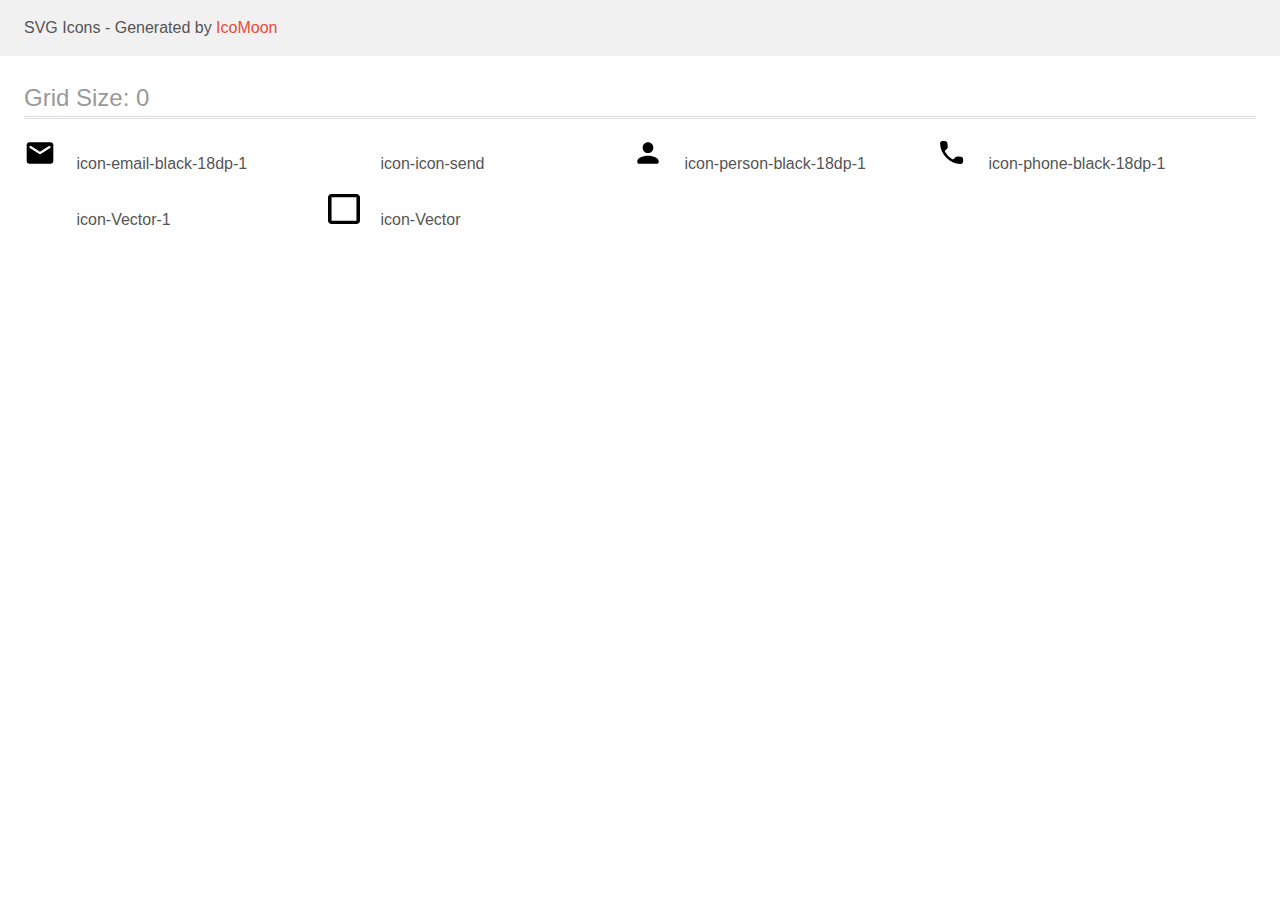
<file: icomoon (2)/demo.html>
<!doctype html>
<html>
<head>
    <title>IcoMoon - SVG Icons</title>
    <meta charset="utf-8">
    <meta name="viewport" content="width=device-width, initial-scale=1">
    <link rel="stylesheet" href="demo-files/demo.css">
    <link rel="stylesheet" href="style.css">
</head>
<body>
<svg aria-hidden="true" style="position: absolute; width: 0; height: 0; overflow: hidden;" version="1.1" xmlns="http://www.w3.org/2000/svg" xmlns:xlink="http://www.w3.org/1999/xlink">
<defs>
<symbol id="icon-email-black-18dp-1" viewBox="0 0 32 32">
<path d="M26.667 5.333h-21.333c-1.467 0-2.653 1.2-2.653 2.667l-0.013 16c0 1.467 1.2 2.667 2.667 2.667h21.333c1.467 0 2.667-1.2 2.667-2.667v-16c0-1.467-1.2-2.667-2.667-2.667zM26.133 11l-9.427 5.893c-0.427 0.267-0.987 0.267-1.413 0l-9.427-5.893c-0.333-0.213-0.533-0.573-0.533-0.96 0-0.893 0.973-1.427 1.733-0.96l8.933 5.587 8.933-5.587c0.76-0.467 1.733 0.067 1.733 0.96 0 0.387-0.2 0.747-0.533 0.96z"></path>
</symbol>
<symbol id="icon-icon-send" viewBox="0 0 32 32">
<path fill="#fff" style="fill: var(--color1, #fff)" d="M32 0l-32 18 10.227 3.788 15.773-14.788-11.998 16.186 0.010 0.004-0.012-0.004v8.814l5.735-6.691 7.265 2.691 5-28z"></path>
</symbol>
<symbol id="icon-person-black-18dp-1" viewBox="0 0 32 32">
<path d="M16 16c2.947 0 5.333-2.387 5.333-5.333s-2.387-5.333-5.333-5.333c-2.947 0-5.333 2.387-5.333 5.333s2.387 5.333 5.333 5.333zM16 18.667c-3.56 0-10.667 1.787-10.667 5.333v1.333c0 0.733 0.6 1.333 1.333 1.333h18.667c0.733 0 1.333-0.6 1.333-1.333v-1.333c0-3.547-7.107-5.333-10.667-5.333z"></path>
</symbol>
<symbol id="icon-phone-black-18dp-1" viewBox="0 0 32 32">
<path d="M24.882 19.773l-3.268-0.373c-0.785-0.090-1.557 0.18-2.11 0.733l-2.367 2.367c-3.641-1.853-6.626-4.825-8.478-8.478l2.38-2.38c0.553-0.553 0.823-1.325 0.733-2.11l-0.373-3.242c-0.154-1.299-1.248-2.277-2.56-2.277h-2.226c-1.454 0-2.663 1.209-2.573 2.663 0.682 10.987 9.469 19.761 20.443 20.443 1.454 0.090 2.663-1.119 2.663-2.573v-2.226c0.013-1.3-0.965-2.393-2.264-2.547z"></path>
</symbol>
<symbol id="icon-Vector-1" viewBox="0 0 32 32">
<path fill="#fff" style="fill: var(--color1, #fff); stroke: var(--color1, #fff)" stroke="#fff" stroke-linejoin="miter" stroke-linecap="butt" stroke-miterlimit="4" stroke-width="0.4923" d="M4.817 15.389l-0.169-0.162-2.544 2.41 8.962 8.55 18.829-17.962-2.527-2.411-16.302 15.536-6.249-5.962z"></path>
</symbol>
<symbol id="icon-Vector" viewBox="0 0 32 32">
<path d="M28.444 4.333v23.333h-24.889v-23.333h24.889zM28.444 1h-24.889c-1.956 0-3.556 1.5-3.556 3.333v23.333c0 1.833 1.6 3.333 3.556 3.333h24.889c1.956 0 3.556-1.5 3.556-3.333v-23.333c0-1.833-1.6-3.333-3.556-3.333z"></path>
</symbol>
</defs>
</svg>

<header class="bgc1 clearfix">
<div class="mhl">
    <p>SVG Icons - Generated by <a href="https://icomoon.io/app">IcoMoon</a></p>
</div>
</header>
    <div class="clearfix mhl ptl">
        <h1 class="mvm mtn fgc1">Grid Size: 0</h1>
        <div class="glyph fs1">
            <div class="clearfix pbs">
                <svg class="icon icon-email-black-18dp-1"><use xlink:href="#icon-email-black-18dp-1"></use></svg><span class="name"> icon-email-black-18dp-1</span>
            </div>
        </div>
        <div class="glyph fs1">
            <div class="clearfix pbs">
                <svg class="icon icon-icon-send"><use xlink:href="#icon-icon-send"></use></svg><span class="name"> icon-icon-send</span>
            </div>
        </div>
        <div class="glyph fs1">
            <div class="clearfix pbs">
                <svg class="icon icon-person-black-18dp-1"><use xlink:href="#icon-person-black-18dp-1"></use></svg><span class="name"> icon-person-black-18dp-1</span>
            </div>
        </div>
        <div class="glyph fs1">
            <div class="clearfix pbs">
                <svg class="icon icon-phone-black-18dp-1"><use xlink:href="#icon-phone-black-18dp-1"></use></svg><span class="name"> icon-phone-black-18dp-1</span>
            </div>
        </div>
        <div class="glyph fs1">
            <div class="clearfix pbs">
                <svg class="icon icon-Vector-1"><use xlink:href="#icon-Vector-1"></use></svg><span class="name"> icon-Vector-1</span>
            </div>
        </div>
        <div class="glyph fs1">
            <div class="clearfix pbs">
                <svg class="icon icon-Vector"><use xlink:href="#icon-Vector"></use></svg><span class="name"> icon-Vector</span>
            </div>
        </div>
  </div>
<script defer src="svgxuse.js"></script>
</body>
</html>
</file>
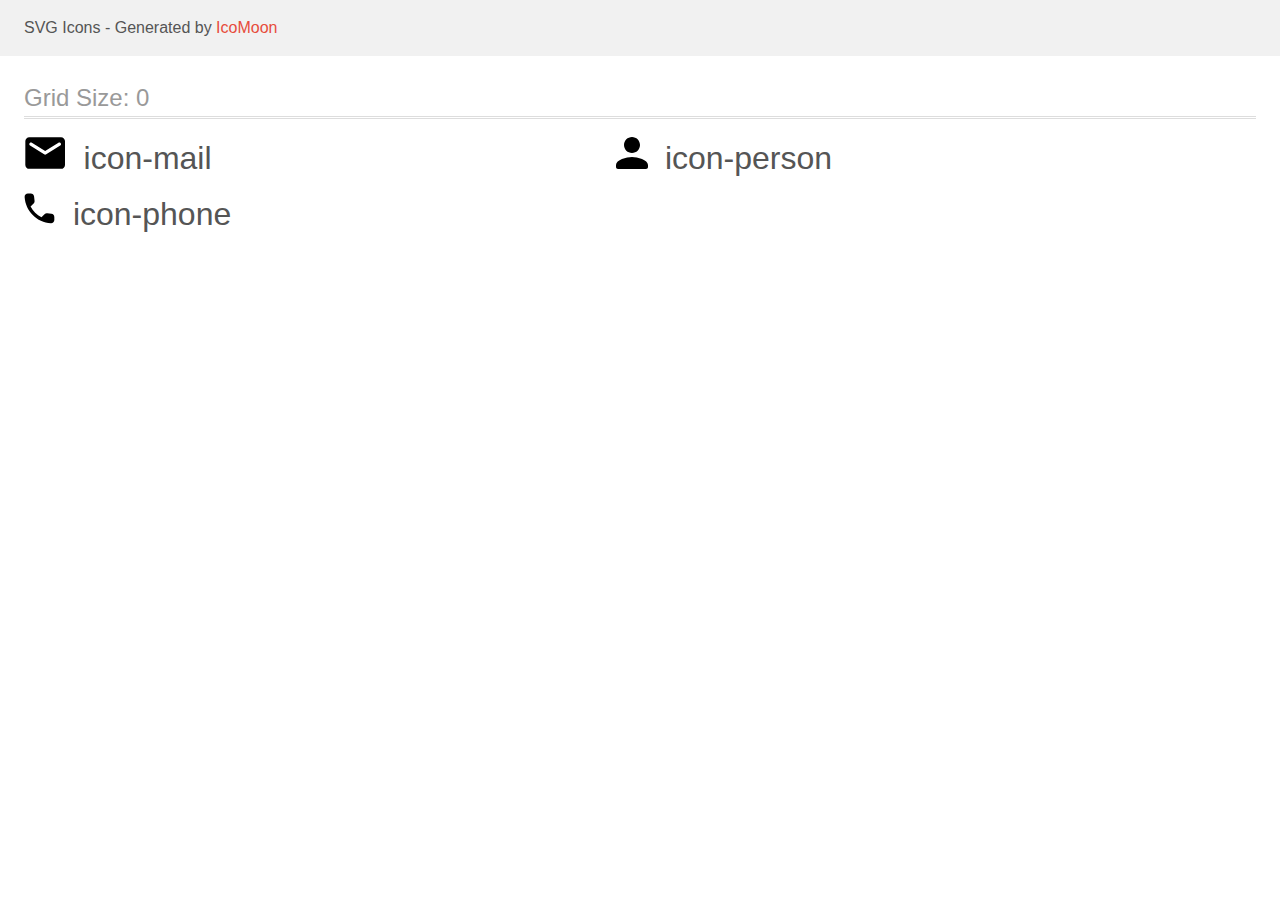
<file: icomoon (3)/demo.html>
<!doctype html>
<html>
<head>
    <title>IcoMoon - SVG Icons</title>
    <meta charset="utf-8">
    <meta name="viewport" content="width=device-width, initial-scale=1">
    <link rel="stylesheet" href="demo-files/demo.css">
    <link rel="stylesheet" href="style.css">
</head>
<body>
<svg aria-hidden="true" style="position: absolute; width: 0; height: 0; overflow: hidden;" version="1.1" xmlns="http://www.w3.org/2000/svg" xmlns:xlink="http://www.w3.org/1999/xlink">
<defs>
<symbol id="icon-mail" viewBox="0 0 43 32">
<path d="M37.333 0h-32c-2.2 0-3.98 1.8-3.98 4l-0.020 24c0 2.2 1.8 4 4 4h32c2.2 0 4-1.8 4-4v-24c0-2.2-1.8-4-4-4zM36.533 8.5l-14.14 8.84c-0.64 0.4-1.48 0.4-2.12 0l-14.14-8.84c-0.5-0.32-0.8-0.86-0.8-1.44 0-1.34 1.46-2.14 2.6-1.44l13.4 8.38 13.4-8.38c1.14-0.7 2.6 0.1 2.6 1.44 0 0.58-0.3 1.12-0.8 1.44z"></path>
</symbol>
<symbol id="icon-person" viewBox="0 0 32 32">
<path d="M16 16c4.42 0 8-3.58 8-8s-3.58-8-8-8c-4.42 0-8 3.58-8 8s3.58 8 8 8zM16 20c-5.34 0-16 2.68-16 8v2c0 1.1 0.9 2 2 2h28c1.1 0 2-0.9 2-2v-2c0-5.32-10.66-8-16-8z"></path>
</symbol>
<symbol id="icon-phone" viewBox="0 0 32 32">
<path d="M27.419 20.852l-4.201-0.48c-1.009-0.116-2.002 0.232-2.713 0.943l-3.044 3.044c-4.681-2.382-8.519-6.203-10.901-10.901l3.060-3.060c0.711-0.711 1.059-1.704 0.943-2.713l-0.48-4.168c-0.198-1.671-1.604-2.928-3.292-2.928h-2.862c-1.869 0-3.424 1.555-3.308 3.424 0.877 14.126 12.174 25.407 26.284 26.284 1.869 0.116 3.424-1.439 3.424-3.308v-2.861c0.016-1.671-1.241-3.077-2.911-3.275z"></path>
</symbol>
</defs>
</svg>

<header class="bgc1 clearfix">
<div class="mhl">
    <p>SVG Icons - Generated by <a href="https://icomoon.io/app">IcoMoon</a></p>
</div>
</header>
    <div class="clearfix mhl ptl">
        <h1 class="mvm mtn fgc1">Grid Size: 0</h1>
        <div class="glyph fs1">
            <div class="clearfix pbs">
                <svg class="icon icon-mail"><use xlink:href="#icon-mail"></use></svg><span class="name"> icon-mail</span>
            </div>
        </div>
        <div class="glyph fs1">
            <div class="clearfix pbs">
                <svg class="icon icon-person"><use xlink:href="#icon-person"></use></svg><span class="name"> icon-person</span>
            </div>
        </div>
        <div class="glyph fs1">
            <div class="clearfix pbs">
                <svg class="icon icon-phone"><use xlink:href="#icon-phone"></use></svg><span class="name"> icon-phone</span>
            </div>
        </div>
  </div>
<script defer src="svgxuse.js"></script>
</body>
</html>
</file>
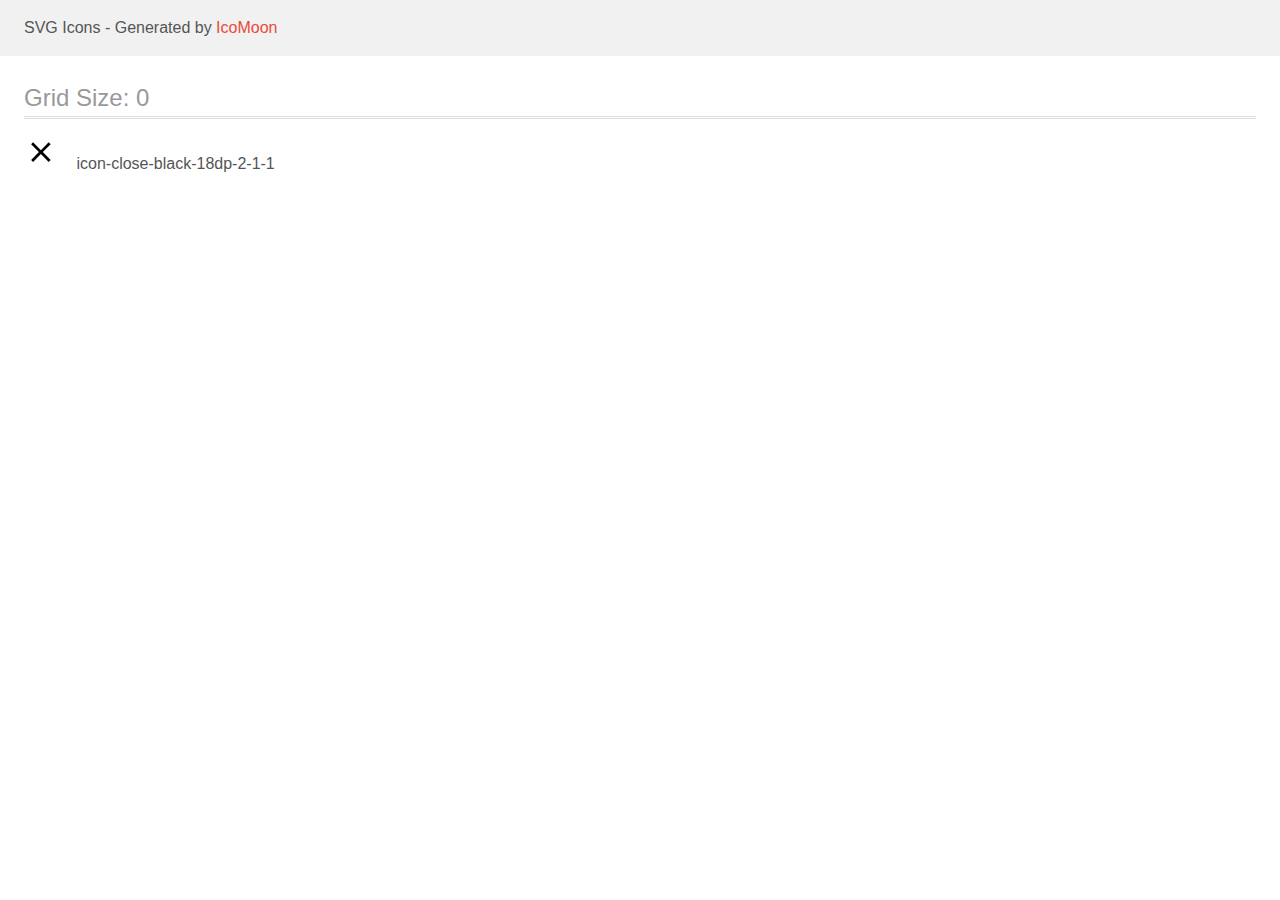
<file: imgs/icomoon (1)/demo.html>
<!doctype html>
<html>
<head>
    <title>IcoMoon - SVG Icons</title>
    <meta charset="utf-8">
    <meta name="viewport" content="width=device-width, initial-scale=1">
    <link rel="stylesheet" href="demo-files/demo.css">
    <link rel="stylesheet" href="style.css">
</head>
<body>
<svg aria-hidden="true" style="position: absolute; width: 0; height: 0; overflow: hidden;" version="1.1" xmlns="http://www.w3.org/2000/svg" xmlns:xlink="http://www.w3.org/1999/xlink">
<defs>
<symbol id="icon-close-black-18dp-2-1-1" viewBox="0 0 32 32">
<path d="M26.667 7.303l-1.97-1.97-7.808 7.808-7.808-7.808-1.97 1.97 7.808 7.808-7.808 7.808 1.97 1.97 7.808-7.808 7.808 7.808 1.97-1.97-7.808-7.808 7.808-7.808z"></path>
</symbol>
</defs>
</svg>

<header class="bgc1 clearfix">
<div class="mhl">
    <p>SVG Icons - Generated by <a href="https://icomoon.io/app">IcoMoon</a></p>
</div>
</header>
    <div class="clearfix mhl ptl">
        <h1 class="mvm mtn fgc1">Grid Size: 0</h1>
        <div class="glyph fs1">
            <div class="clearfix pbs">
                <svg class="icon icon-close-black-18dp-2-1-1"><use xlink:href="#icon-close-black-18dp-2-1-1"></use></svg><span class="name"> icon-close-black-18dp-2-1-1</span>
            </div>
        </div>
  </div>
<script defer src="svgxuse.js"></script>
</body>
</html>
</file>
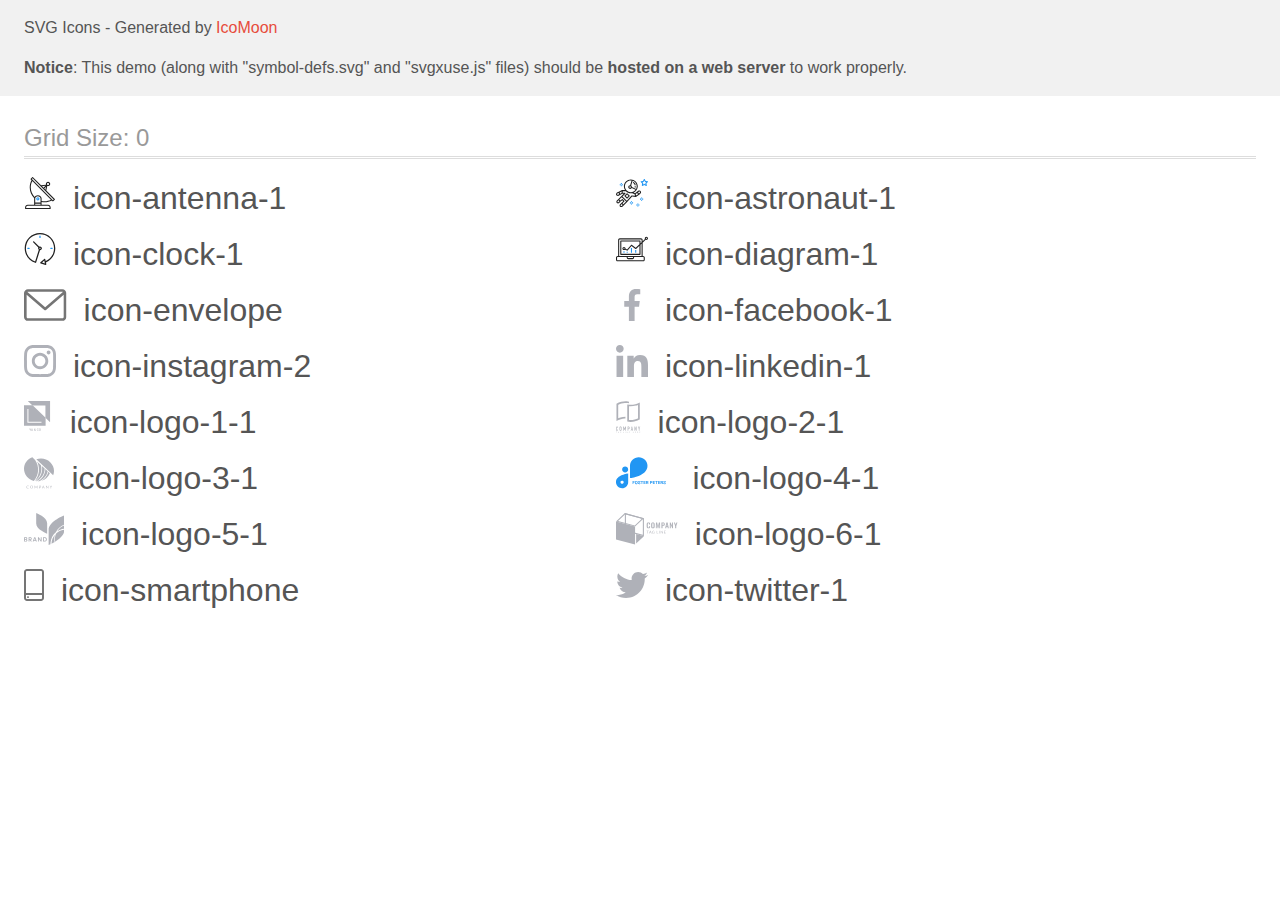
<file: imgs/icomoon/demo-external-svg.html>
<!doctype html>
<html>
<head>
    <title>IcoMoon - SVG Icons</title>
    <meta charset="utf-8">
    <meta name="viewport" content="width=device-width, initial-scale=1">
    <link rel="stylesheet" href="demo-files/demo.css">
    <link rel="stylesheet" href="style.css">
</head>
<body>
<header class="bgc1 clearfix">
<div class="mhl">
    <p>SVG Icons - Generated by <a href="https://icomoon.io/app">IcoMoon</a></p><p><strong>Notice</strong>: This demo (along with "symbol-defs.svg" and "svgxuse.js" files) should be <b>hosted on a web server</b> to work properly.</p>
</div>
</header>
    <div class="clearfix mhl ptl">
        <h1 class="mvm mtn fgc1">Grid Size: 0</h1>
        <div class="glyph fs1">
            <div class="clearfix pbs">
                <svg class="icon icon-antenna-1"><use xlink:href="symbol-defs.svg#icon-antenna-1"></use></svg><span class="name"> icon-antenna-1</span>
            </div>
        </div>
        <div class="glyph fs1">
            <div class="clearfix pbs">
                <svg class="icon icon-astronaut-1"><use xlink:href="symbol-defs.svg#icon-astronaut-1"></use></svg><span class="name"> icon-astronaut-1</span>
            </div>
        </div>
        <div class="glyph fs1">
            <div class="clearfix pbs">
                <svg class="icon icon-clock-1"><use xlink:href="symbol-defs.svg#icon-clock-1"></use></svg><span class="name"> icon-clock-1</span>
            </div>
        </div>
        <div class="glyph fs1">
            <div class="clearfix pbs">
                <svg class="icon icon-diagram-1"><use xlink:href="symbol-defs.svg#icon-diagram-1"></use></svg><span class="name"> icon-diagram-1</span>
            </div>
        </div>
        <div class="glyph fs1">
            <div class="clearfix pbs">
                <svg class="icon icon-envelope"><use xlink:href="symbol-defs.svg#icon-envelope"></use></svg><span class="name"> icon-envelope</span>
            </div>
        </div>
        <div class="glyph fs1">
            <div class="clearfix pbs">
                <svg class="icon icon-facebook-1"><use xlink:href="symbol-defs.svg#icon-facebook-1"></use></svg><span class="name"> icon-facebook-1</span>
            </div>
        </div>
        <div class="glyph fs1">
            <div class="clearfix pbs">
                <svg class="icon icon-instagram-2"><use xlink:href="symbol-defs.svg#icon-instagram-2"></use></svg><span class="name"> icon-instagram-2</span>
            </div>
        </div>
        <div class="glyph fs1">
            <div class="clearfix pbs">
                <svg class="icon icon-linkedin-1"><use xlink:href="symbol-defs.svg#icon-linkedin-1"></use></svg><span class="name"> icon-linkedin-1</span>
            </div>
        </div>
        <div class="glyph fs1">
            <div class="clearfix pbs">
                <svg class="icon icon-logo-1-1"><use xlink:href="symbol-defs.svg#icon-logo-1-1"></use></svg><span class="name"> icon-logo-1-1</span>
            </div>
        </div>
        <div class="glyph fs1">
            <div class="clearfix pbs">
                <svg class="icon icon-logo-2-1"><use xlink:href="symbol-defs.svg#icon-logo-2-1"></use></svg><span class="name"> icon-logo-2-1</span>
            </div>
        </div>
        <div class="glyph fs1">
            <div class="clearfix pbs">
                <svg class="icon icon-logo-3-1"><use xlink:href="symbol-defs.svg#icon-logo-3-1"></use></svg><span class="name"> icon-logo-3-1</span>
            </div>
        </div>
        <div class="glyph fs1">
            <div class="clearfix pbs">
                <svg class="icon icon-logo-4-1"><use xlink:href="symbol-defs.svg#icon-logo-4-1"></use></svg><span class="name"> icon-logo-4-1</span>
            </div>
        </div>
        <div class="glyph fs1">
            <div class="clearfix pbs">
                <svg class="icon icon-logo-5-1"><use xlink:href="symbol-defs.svg#icon-logo-5-1"></use></svg><span class="name"> icon-logo-5-1</span>
            </div>
        </div>
        <div class="glyph fs1">
            <div class="clearfix pbs">
                <svg class="icon icon-logo-6-1"><use xlink:href="symbol-defs.svg#icon-logo-6-1"></use></svg><span class="name"> icon-logo-6-1</span>
            </div>
        </div>
        <div class="glyph fs1">
            <div class="clearfix pbs">
                <svg class="icon icon-smartphone"><use xlink:href="symbol-defs.svg#icon-smartphone"></use></svg><span class="name"> icon-smartphone</span>
            </div>
        </div>
        <div class="glyph fs1">
            <div class="clearfix pbs">
                <svg class="icon icon-twitter-1"><use xlink:href="symbol-defs.svg#icon-twitter-1"></use></svg><span class="name"> icon-twitter-1</span>
            </div>
        </div>
  </div>
<script defer src="svgxuse.js"></script>
</body>
</html>
</file>
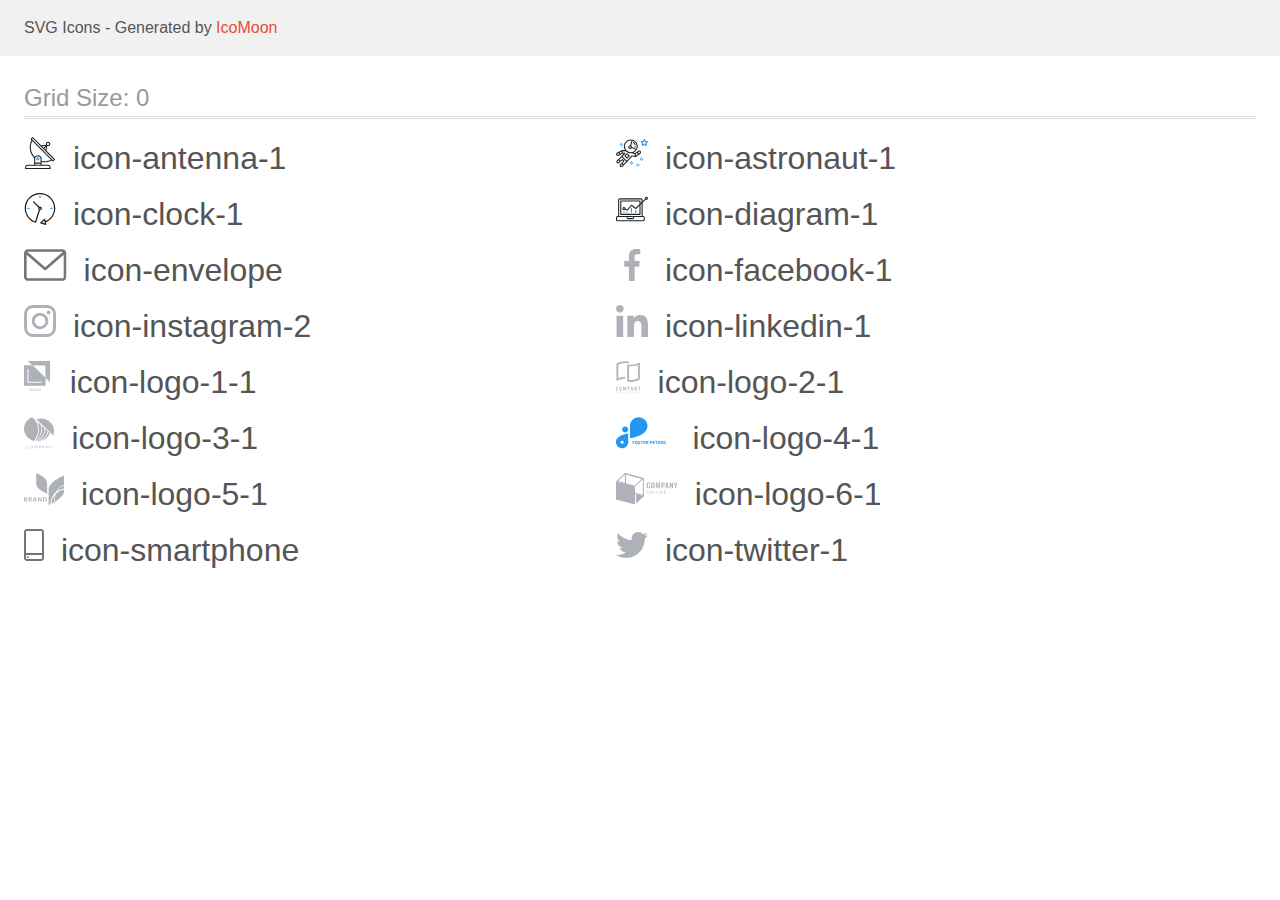
<file: imgs/icomoon/demo.html>
<!doctype html>
<html>
<head>
    <title>IcoMoon - SVG Icons</title>
    <meta charset="utf-8">
    <meta name="viewport" content="width=device-width, initial-scale=1">
    <link rel="stylesheet" href="demo-files/demo.css">
    <link rel="stylesheet" href="style.css">
</head>
<body>
<svg aria-hidden="true" style="position: absolute; width: 0; height: 0; overflow: hidden;" version="1.1" xmlns="http://www.w3.org/2000/svg" xmlns:xlink="http://www.w3.org/1999/xlink">
<defs>
<symbol id="icon-antenna-1" viewBox="0 0 32 32">
<path fill="#212121" style="fill: var(--color1, #212121)" d="M30.773 22.098l-8.443-8.505 0.937-4.616c0.225 0.090 0.485 0.144 0.758 0.146h0.007c0.008 0 0.017 0 0.026 0 1.192 0 2.159-0.967 2.159-2.159s-0.967-2.159-2.159-2.159c-1.192 0-2.159 0.967-2.159 2.159 0 0.259 0.046 0.508 0.13 0.739l-0.005-0.015-4.96 0.606-8.091-8.133c-0.096-0.098-0.229-0.159-0.376-0.16h-0c-0.14 0.001-0.274 0.057-0.373 0.155l-1.512 1.504c-0.096 0.097-0.156 0.23-0.156 0.377s0.060 0.281 0.156 0.377v0l0.814 0.825c-1.143 2.062-1.816 4.522-1.816 7.139 0 4.106 1.656 7.824 4.336 10.525l-0.001-0.001c0.043 0.041 0.092 0.074 0.146 0.097-0.032 0.164-0.051 0.353-0.052 0.546v6.188h-6.4c-1.472 0.001-2.666 1.194-2.667 2.666v1.067c0 0.295 0.239 0.534 0.534 0.534h24.534c0.294 0 0.533-0.239 0.533-0.534v-1.067c-0.002-1.472-1.195-2.665-2.666-2.666h-6.4v-2.742c0.915 0.201 1.968 0.317 3.047 0.32h0.002c2.58-0.003 5.005-0.663 7.117-1.822l-0.077 0.039 0.818 0.823c0.099 0.101 0.235 0.159 0.376 0.16 0.14-0.001 0.274-0.057 0.373-0.155l1.512-1.504c0.096-0.097 0.156-0.23 0.156-0.377s-0.060-0.281-0.156-0.377v0zM23.28 6.233c0.193-0.192 0.459-0.31 0.752-0.31 0.589 0 1.067 0.478 1.067 1.066s-0.477 1.066-1.067 1.066c-0 0-0 0-0.001 0h-0.003c-0.587-0.003-1.061-0.479-1.061-1.066 0-0.295 0.12-0.563 0.314-0.756l0-0h-0.002zM22.024 9.737l-0.598 2.946-1.175-1.183 1.774-1.763zM21.419 8.835l-1.92 1.909-1.486-1.493 3.406-0.416zM24.004 28.8c0.884 0 1.6 0.716 1.6 1.6v0 0.534h-23.466v-0.534c0-0.884 0.716-1.6 1.6-1.6v0h20.267zM16.538 26.666v1.067h-5.334v-1.067h5.334zM11.204 25.6v-4.053c0-1.294 1.196-2.346 2.667-2.346s2.667 1.053 2.667 2.346v4.053h-5.334zM17.604 23.904v-2.357c0-1.882-1.675-3.413-3.733-3.413-0.017-0-0.038-0-0.058-0-1.353 0-2.54 0.707-3.213 1.771l-0.009 0.016c-2.36-2.482-3.812-5.846-3.812-9.55 0-2.314 0.567-4.496 1.569-6.414l-0.036 0.077 18.602 18.709c-1.823 0.947-3.979 1.502-6.266 1.502-1.079 0-2.128-0.124-3.136-0.357l0.093 0.018zM28.893 23.22l-21.057-21.181 0.754-0.752 7.935 7.98c0.004 0 0.006 0.007 0.009 0.010l13.115 13.191-0.757 0.752z"></path>
<path fill="#2196f3" style="fill: var(--color2, #2196f3)" d="M13.876 20.267h-0.005c-0.001 0-0.002 0-0.002 0-0.884 0-1.6 0.716-1.6 1.6s0.715 1.599 1.597 1.6h0.005c0.001 0 0.001 0 0.002 0 0.884 0 1.6-0.716 1.6-1.6s-0.715-1.599-1.598-1.6h-0zM14.249 22.245c-0.096 0.096-0.229 0.155-0.376 0.155-0.295 0-0.534-0.239-0.534-0.534s0.238-0.533 0.532-0.533h0c0.293 0.002 0.53 0.24 0.53 0.533 0 0.148-0.060 0.281-0.157 0.378v0h0.005z"></path>
</symbol>
<symbol id="icon-astronaut-1" viewBox="0 0 32 32">
<path fill="#2196f3" style="fill: var(--color2, #2196f3)" d="M31.974 4.524c-0.064-0.191-0.227-0.332-0.427-0.362l-0.003-0-1.911-0.278-0.855-1.731c-0.179-0.365-0.777-0.365-0.956 0l-0.855 1.731-1.911 0.278c-0.26 0.039-0.457 0.26-0.457 0.528 0 0.15 0.062 0.285 0.161 0.382l1.383 1.348-0.326 1.903c-0.034 0.2 0.048 0.402 0.212 0.522 0.166 0.12 0.383 0.135 0.562 0.040l1.709-0.899 1.709 0.899c0.072 0.038 0.157 0.061 0.247 0.061 0.295 0 0.534-0.239 0.534-0.534 0-0.031-0.003-0.062-0.008-0.092l0 0.003-0.326-1.903 1.383-1.348c0.099-0.097 0.161-0.233 0.161-0.382 0-0.059-0.009-0.115-0.027-0.168l0.001 0.004zM29.511 5.851c-0.126 0.122-0.183 0.299-0.153 0.472l0.191 1.114-1-0.526c-0.072-0.039-0.158-0.062-0.249-0.062s-0.177 0.023-0.252 0.063l0.003-0.001-1 0.526 0.191-1.114c0.005-0.027 0.008-0.059 0.008-0.091 0-0.149-0.061-0.285-0.16-0.381l-0-0-0.811-0.789 1.119-0.163c0.174-0.025 0.324-0.134 0.402-0.292l0.5-1.013 0.5 1.013c0.078 0.158 0.228 0.267 0.402 0.292l1.119 0.162-0.809 0.79zM26.134 20.522h-1.067v1.067h1.067v-1.067zM26.134 22.656h-1.067v1.066h1.067v-1.066zM27.2 21.589h-1.067v1.067h1.067v-1.067zM25.067 21.589h-1.067v1.067h1.067v-1.067zM22.4 26.389h-1.067v1.067h1.067v-1.067zM22.4 28.523h-1.067v1.067h1.067v-1.067zM23.467 27.456h-1.067v1.067h1.067v-1.067zM21.334 27.456h-1.067v1.067h1.067v-1.067zM16 24.256h-1.066v1.067h1.066v-1.067zM16 26.389h-1.066v1.067h1.066v-1.067zM17.067 25.322h-1.067v1.067h1.067v-1.067zM14.934 25.322h-1.067v1.067h1.067v-1.067zM5.867 6.122h-1.066v1.066h1.066v-1.066zM5.867 8.256h-1.066v1.066h1.066v-1.066zM6.933 7.189h-1.067v1.067h1.066v-1.067zM4.8 7.189h-1.067v1.067h1.067v-1.067z"></path>
<path fill="#212121" style="fill: var(--color1, #212121)" d="M24.715 14.16c-0.28-0.376-0.698-0.636-1.179-0.703l-0.009-0.001c-0.076-0.012-0.164-0.018-0.254-0.018-0.411 0-0.789 0.139-1.090 0.373l0.004-0.003-1.253 0.96-1.898 1.417-1.358-0.541c2.421-1.086 4.113-3.508 4.113-6.32 0-3.823-3.122-6.934-6.961-6.934s-6.961 3.11-6.961 6.934c0 1.386 0.415 2.674 1.12 3.759l-2.768-0.024c-0.009 0-0.016 0.005-0.023 0.005-0.057 0.003-0.11 0.014-0.159 0.033l0.004-0.001c-0.013 0.005-0.026 0.007-0.038 0.013-0.006 0.003-0.013 0.003-0.019 0.006l-3.233 1.596c-0 0-0.001 0-0.001 0.001l-1.893 0.91c-0.024 0.011-0.045 0.023-0.064 0.036l0.001-0.001c-0.482 0.324-0.795 0.867-0.795 1.483 0 0.297 0.073 0.577 0.201 0.823l-0.005-0.010c0.22 0.424 0.592 0.742 1.043 0.885l0.013 0.003c0.161 0.053 0.345 0.083 0.537 0.083 0.308 0 0.598-0.078 0.851-0.216l-0.009 0.005 1.388-0.738 2.264-1.169 1.357-0.008-5.442 5.415c0 0.001-0.001 0.001-0.001 0.001l-1.339 1.333c-0.303 0.299-0.491 0.714-0.491 1.173 0 0.002 0 0.003 0 0.005v-0c0.002 0.919 0.748 1.664 1.667 1.664 0.001 0 0.002 0 0.002 0h-0c0.428 0 0.854-0.162 1.18-0.485l1.314-1.309 1.741-1.3 0.901 0.897-3.102 3.088c-0.303 0.299-0.491 0.715-0.491 1.174 0 0.001 0 0.003 0 0.004v-0c0 0.445 0.174 0.864 0.49 1.179 0.302 0.3 0.717 0.485 1.176 0.485 0.001 0 0.002 0 0.003 0h-0c0.427 0 0.855-0.162 1.18-0.485l4.488-4.472c0.007-0.006 0.016-0.009 0.022-0.016l5.166-5.658 3.471 0.494c0.025 0.004 0.050 0.006 0.075 0.006 0.064 0 0.127-0.016 0.187-0.038 0.017-0.006 0.032-0.015 0.049-0.023 0.019-0.010 0.039-0.015 0.058-0.027l3.213-2.133c0.012-0.008 0.018-0.021 0.029-0.030 0.013-0.010 0.029-0.014 0.041-0.026l1.271-1.191c0.348-0.326 0.564-0.787 0.564-1.3 0-0.4-0.132-0.769-0.355-1.066l0.003 0.005zM2.13 17.77c-0.098 0.054-0.215 0.086-0.34 0.086-0.078 0-0.153-0.013-0.224-0.036l0.005 0.001c-0.294-0.093-0.504-0.364-0.504-0.683 0-0.236 0.114-0.445 0.29-0.575l0.002-0.001 1.314-0.632 0.316 0.924 0.133 0.389-0.992 0.527zM5.627 15.942l-1.548 0.8-0.255-0.746-0.184-0.537 2.027-1.001-0.040 1.484zM20.727 9.322c0 0.918-0.219 1.785-0.599 2.56l-4.181-1.899c-0.044-0.575-0.342-1.072-0.782-1.384l-0.006-0.004 1.464-4.86c2.377 0.756 4.104 2.974 4.104 5.588zM8.938 9.322c0-3.235 2.644-5.867 5.894-5.867 0.253 0 0.5 0.022 0.745 0.053l-1.432 4.753c-0.019 0-0.037-0.006-0.057-0.006-0 0-0.001 0-0.001 0-1.032 0-1.869 0.835-1.872 1.867v0c0.003 1.031 0.84 1.867 1.872 1.867 0 0 0 0 0.001 0h-0c0.695 0 1.295-0.383 1.618-0.944l3.863 1.755c-1.075 1.446-2.795 2.389-4.737 2.389-3.25 0-5.894-2.632-5.894-5.867zM14.895 10.122c0 0.441-0.362 0.8-0.806 0.8-0 0-0.001 0-0.001 0-0.443 0-0.802-0.358-0.804-0.8v-0c0-0.441 0.361-0.8 0.806-0.8s0.806 0.359 0.806 0.8zM2.464 25.146c-0.11 0.109-0.261 0.176-0.428 0.176s-0.317-0.067-0.427-0.175l0 0c-0.109-0.108-0.176-0.257-0.176-0.422s0.067-0.314 0.176-0.422l0-0 0.962-0.959 0.852 0.848-0.959 0.955zM5.678 28.88c-0.11 0.109-0.261 0.176-0.428 0.176s-0.317-0.067-0.427-0.175l0 0c-0.109-0.108-0.176-0.257-0.176-0.422s0.067-0.314 0.176-0.422l0-0 0.963-0.959 0.852 0.848-0.96 0.955zM9.16 25.411l-0.001 0.001-1.765 1.76-0.852-0.848 1.765-1.757c0.040-0.040 0.065-0.088 0.090-0.136 0.007-0.014 0.020-0.026 0.026-0.040 0.016-0.041 0.019-0.085 0.026-0.128 0.003-0.025 0.014-0.048 0.014-0.073 0-0.035-0.013-0.070-0.020-0.105-0.006-0.032-0.006-0.064-0.019-0.096-0.025-0.053-0.055-0.098-0.092-0.138l0 0c-0.010-0.012-0.014-0.027-0.025-0.038h-0.001s0-0.001-0.001-0.002l-1.607-1.6c-0.017-0.017-0.039-0.024-0.058-0.038-0.025-0.021-0.054-0.040-0.084-0.057l-0.003-0.001c-0.026-0.013-0.058-0.023-0.090-0.031l-0.003-0.001c-0.030-0.009-0.065-0.017-0.101-0.020l-0.002-0c-0.007-0-0.015-0.001-0.023-0.001-0.026 0-0.051 0.002-0.075 0.005l0.003-0c-0.036 0.005-0.069 0.009-0.104 0.021-0.036 0.013-0.067 0.028-0.096 0.046l0.002-0.001c-0.020 0.011-0.043 0.015-0.061 0.029l-1.774 1.324-0.901-0.897 2.399-2.386 4.36 4.289-0.928 0.919zM15.979 18.394c-0.016-0.002-0.030 0.004-0.046 0.003-0.008-0-0.017-0.001-0.027-0.001-0.031 0-0.062 0.003-0.092 0.008l0.003-0c-0.070 0.011-0.132 0.035-0.187 0.070l0.002-0.001c-0.031 0.019-0.058 0.039-0.083 0.062l0-0c-0.013 0.011-0.028 0.016-0.040 0.029l-4.698 5.146-4.328-4.256 2.833-2.818c0.096-0.097 0.156-0.23 0.156-0.377 0-0.295-0.239-0.534-0.534-0.534-0.001 0-0.001 0-0.002 0h0l-2.219 0.013 0.028-1.607 3.104 0.027c1.264 1.297 3.027 2.101 4.978 2.101 0.001 0 0.002 0 0.003 0h-0c0.438 0 0.864-0.046 1.28-0.122 0.040 0.032 0.080 0.064 0.129 0.085l2.41 0.96 0.152 0.759 0.178 0.885-3.003-0.427zM20.020 18.572l-0.313-1.558 1.446-1.080 0.946 1.257-2.080 1.381zM23.773 15.741l-0.837 0.785-0.931-1.237 0.831-0.637c0.155-0.119 0.351-0.168 0.543-0.143 0.193 0.027 0.364 0.128 0.48 0.284 0.088 0.117 0.141 0.265 0.141 0.426 0 0.206-0.087 0.391-0.226 0.521l-0 0z"></path>
<path fill="#212121" style="fill: var(--color1, #212121)" d="M13.602 18.544l-2.143-2.134c-0.096-0.096-0.229-0.155-0.376-0.155s-0.28 0.059-0.376 0.155l-2.143 2.133c-0.097 0.097-0.156 0.23-0.156 0.378s0.060 0.281 0.156 0.378l-0-0 2.142 2.134c0.096 0.096 0.229 0.156 0.376 0.156s0.28-0.059 0.376-0.156v0l2.143-2.134c0.097-0.097 0.157-0.23 0.157-0.378s-0.060-0.281-0.157-0.378l-0-0zM11.083 20.303l-1.387-1.381 1.386-1.381 1.387 1.381-1.387 1.381zM17.164 5.071l-0.258 1.036c0.071 0.018 1.738 0.452 1.738 2.149h1.067c0-2.017-1.666-2.965-2.547-3.184zM19.711 9.322h-1.067v1.066h1.067v-1.066z"></path>
</symbol>
<symbol id="icon-clock-1" viewBox="0 0 32 32">
<path fill="#212121" style="fill: var(--color1, #212121)" d="M31.296 15.301c-0.001-8.452-6.855-15.303-15.308-15.301s-15.303 6.855-15.301 15.308c0.002 6.788 4.422 12.543 10.54 14.545l0.108 0.031c0.061 0.019 0.123 0.029 0.187 0.029 0.12 0 0.238-0.032 0.342-0.094 0.135-0.080 0.236-0.207 0.283-0.357l3.865-12.25c1.054-0.004 1.906-0.859 1.906-1.913 0-1.056-0.856-1.913-1.913-1.913-0.303 0-0.59 0.071-0.845 0.196l0.011-0.005-5.106-5.107c-0.114-0.11-0.271-0.179-0.443-0.179-0.352 0-0.638 0.286-0.638 0.638 0 0.172 0.068 0.328 0.179 0.443l-0-0 5.103 5.109c-0.121 0.241-0.191 0.525-0.191 0.825 0 0.602 0.283 1.137 0.724 1.481l0.004 0.003-3.683 11.673c-7.278-2.681-11.004-10.754-8.324-18.032s10.754-11.004 18.032-8.323c7.278 2.681 11.004 10.754 8.323 18.032-1.345 3.581-4.003 6.406-7.374 7.938l-0.088 0.036-0.398-1.874c-0.063-0.291-0.318-0.506-0.624-0.506-0.163 0-0.313 0.061-0.425 0.163l0.001-0.001-3.837 3.426c-0.132 0.117-0.214 0.287-0.214 0.477 0 0.283 0.185 0.524 0.441 0.606l0.005 0.001 4.899 1.563c0.058 0.020 0.126 0.031 0.196 0.031 0.352 0 0.637-0.285 0.637-0.637 0-0.047-0.005-0.093-0.015-0.138l0.001 0.004-0.391-1.839c5.528-2.374 9.329-7.772 9.329-14.057 0-0.011 0-0.023-0-0.034v0.002zM15.992 14.664c0.352 0 0.638 0.286 0.638 0.638s-0.285 0.638-0.638 0.638v0c-0.352 0-0.638-0.286-0.638-0.638s0.286-0.638 0.638-0.638v0zM18.092 29.528l2.184-1.948 0.603 2.84-2.787-0.892z"></path>
<path fill="#2196f3" style="fill: var(--color2, #2196f3)" d="M15.354 3.185v1.275c0 0.352 0.286 0.638 0.638 0.638s0.638-0.285 0.638-0.638v0-1.275c0-0.352-0.285-0.638-0.638-0.638s-0.638 0.285-0.638 0.638v0zM3.876 14.664c-0.352 0-0.638 0.286-0.638 0.638s0.285 0.638 0.638 0.638h1.275c0.352 0 0.638-0.286 0.638-0.638s-0.285-0.638-0.638-0.638h-1.275zM28.108 15.939c0.352 0 0.638-0.286 0.638-0.638s-0.285-0.638-0.638-0.638h-1.275c-0.352 0-0.638 0.286-0.638 0.638s0.285 0.638 0.638 0.638h1.275z"></path>
</symbol>
<symbol id="icon-diagram-1" viewBox="0 0 32 32">
<path fill="#2196f3" style="fill: var(--color2, #2196f3)" d="M14.926 14.965h1.066v4.798h-1.066v-4.798zM19.19 17.097h1.066v2.665h-1.066v-2.665zM10.661 18.696h1.066v1.066h-1.066v-1.066zM7.463 18.163h1.066v1.599h-1.066v-1.599z"></path>
<path fill="#212121" style="fill: var(--color1, #212121)" d="M1.599 28.291h25.586c0 0 0 0 0 0 0.883 0 1.599-0.716 1.599-1.599v0-2.132c0-0.883-0.716-1.599-1.599-1.599v0h-0.533v-13.294l3.028-2.868c0.207 0.104 0.452 0.166 0.711 0.166 0.888 0 1.608-0.72 1.608-1.608s-0.72-1.608-1.608-1.608c-0.888 0-1.608 0.72-1.608 1.608 0 0.247 0.056 0.481 0.155 0.69l-0.004-0.010-2.281 2.162v-1.23c0-0.883-0.716-1.599-1.599-1.599v0h-21.323c-0.883 0-1.599 0.716-1.599 1.599v0 15.992h-0.533c-0.883 0-1.599 0.716-1.599 1.599v0 2.132c0 0.883 0.716 1.599 1.599 1.599v0zM30.384 4.837c0.294 0 0.533 0.239 0.533 0.533s-0.239 0.533-0.533 0.533v0c-0.294 0-0.533-0.239-0.533-0.533s0.239-0.533 0.533-0.533v0zM3.198 6.969c0-0.294 0.239-0.533 0.533-0.533h21.323c0.294 0 0.533 0.239 0.533 0.533v2.239l-1.066 1.013v-2.185c0-0.295-0.239-0.534-0.534-0.534h-19.189c-0.294 0-0.534 0.239-0.534 0.533v13.327c0 0.294 0.239 0.533 0.534 0.533h19.189c0.295 0 0.534-0.239 0.534-0.533v-9.675l1.066-1.010v12.283h-22.389v-15.991zM7.996 13.899c-0.001 0-0.003 0-0.005 0-0.883 0-1.599 0.716-1.599 1.599s0.716 1.599 1.599 1.599c0.432 0 0.824-0.172 1.112-0.45l-0 0 1.853 0.93c0.215 0.107 0.476 0.057 0.636-0.122l3.939-4.432 3.872 2.902c0.208 0.155 0.498 0.139 0.686-0.039l3.365-3.188v8.131h-18.123v-12.261h18.123v2.661l-3.771 3.572-3.904-2.927c-0.088-0.067-0.2-0.107-0.32-0.107-0.158 0-0.3 0.069-0.398 0.178l-0 0.001-3.993 4.493-1.493-0.746c0.011-0.064 0.017-0.128 0.020-0.193 0-0.883-0.716-1.599-1.599-1.599v0zM8.529 15.498c0 0.294-0.239 0.533-0.533 0.533s-0.533-0.239-0.533-0.533v0c0-0.294 0.239-0.533 0.533-0.533s0.533 0.239 0.533 0.533v0zM11.727 24.026h5.33v0.533c0 0.294-0.238 0.533-0.533 0.533h-4.265c-0.294 0-0.533-0.239-0.533-0.533v0-0.533zM1.067 24.56c0-0.294 0.238-0.533 0.533-0.533h9.062v0.533c0 0.883 0.716 1.599 1.599 1.599v0h4.265c0.883 0 1.599-0.716 1.599-1.599v0-0.533h9.062c0.294 0 0.533 0.239 0.533 0.533v2.132c0 0.294-0.239 0.533-0.533 0.533h-25.586c-0 0-0 0-0 0-0.294 0-0.533-0.239-0.533-0.533 0 0 0 0 0 0v0-2.132z"></path>
</symbol>
<symbol id="icon-envelope" viewBox="0 0 43 32">
<path fill="#757575" style="fill: var(--color3, #757575)" d="M38.667 0h-34.667c-2.205 0-4 1.795-4 4v24c0 2.205 1.795 4 4 4h34.667c2.205 0 4-1.795 4-4v-24c0-2.205-1.795-4-4-4zM38.667 2.667c0.181 0 0.355 0.037 0.512 0.104l-17.845 15.467-17.845-15.467c0.151-0.065 0.327-0.104 0.512-0.104h34.667zM38.667 29.333h-34.667c-0.736 0-1.333-0.597-1.333-1.333v0-22.413l17.792 15.421c0.233 0.203 0.539 0.327 0.875 0.327s0.642-0.124 0.876-0.328l-0.002 0.001 17.792-15.421v22.413c0 0.736-0.597 1.333-1.333 1.333v0z"></path>
</symbol>
<symbol id="icon-facebook-1" viewBox="0 0 32 32">
<path fill="#afb1b8" style="fill: var(--color4, #afb1b8)" d="M21.328 5.312h2.923v-5.088c-1.232-0.143-2.66-0.224-4.108-0.224-0.052 0-0.104 0-0.156 0l0.008-0c-4.213 0-7.099 2.65-7.099 7.52v4.48h-4.646v5.688h4.646v14.312h5.699v-14.31h4.459l0.707-5.688h-5.168v-3.922c0-1.643 0.443-2.768 2.734-2.768z"></path>
</symbol>
<symbol id="icon-instagram-2" viewBox="0 0 32 32">
<path fill="#afb1b8" style="fill: var(--color4, #afb1b8)" d="M31.968 9.408c-0.074-1.701-0.349-2.869-0.744-3.882-0.423-1.111-1.052-2.058-1.847-2.837l-0.001-0.001c-0.78-0.792-1.724-1.419-2.778-1.827l-0.054-0.018c-1.021-0.394-2.182-0.667-3.883-0.742-1.712-0.082-2.256-0.101-6.602-0.101-4.344 0-4.888 0.019-6.595 0.094-1.701 0.074-2.869 0.349-3.88 0.742-1.112 0.424-2.060 1.054-2.839 1.85l-0.001 0.001c-0.791 0.78-1.418 1.724-1.825 2.778l-0.018 0.054c-0.395 1.019-0.669 2.181-0.744 3.882-0.082 1.712-0.101 2.256-0.101 6.602 0 4.344 0.019 4.888 0.094 6.595 0.075 1.701 0.35 2.869 0.744 3.882 0.426 1.11 1.055 2.057 1.849 2.837l0.001 0.001c0.8 0.813 1.77 1.443 2.832 1.843 1.019 0.395 2.182 0.67 3.882 0.744 1.707 0.075 2.251 0.094 6.595 0.094 4.346 0 4.89-0.019 6.595-0.094 1.701-0.074 2.869-0.349 3.882-0.742 2.157-0.85 3.833-2.526 4.664-4.628l0.019-0.055c0.394-1.019 0.669-2.182 0.744-3.882 0.075-1.707 0.093-2.251 0.093-6.595s-0.006-4.888-0.080-6.595zM29.088 22.474c-0.070 1.563-0.333 2.406-0.552 2.97-0.551 1.399-1.638 2.486-3.001 3.024l-0.036 0.013c-0.563 0.219-1.413 0.482-2.97 0.55-1.688 0.075-2.194 0.094-6.464 0.094-4.269 0-4.782-0.019-6.464-0.094-1.563-0.069-2.406-0.331-2.97-0.55-0.721-0.269-1.334-0.676-1.836-1.192l-0.001-0.001c-0.517-0.503-0.924-1.117-1.184-1.803l-0.011-0.034c-0.218-0.563-0.48-1.413-0.549-2.97-0.075-1.688-0.094-2.195-0.094-6.464 0-4.27 0.019-4.784 0.094-6.464 0.069-1.563 0.331-2.406 0.549-2.97 0.269-0.722 0.678-1.337 1.198-1.837l0.002-0.002c0.504-0.517 1.119-0.923 1.806-1.182l0.034-0.011c0.56-0.219 1.411-0.48 2.968-0.55 1.688-0.074 2.194-0.093 6.464-0.093 4.275 0 4.782 0.019 6.464 0.093 1.562 0.069 2.406 0.331 2.97 0.55 0.693 0.256 1.325 0.662 1.837 1.194 0.531 0.52 0.938 1.144 1.195 1.84 0.218 0.56 0.48 1.411 0.549 2.968 0.075 1.688 0.094 2.194 0.094 6.464 0 4.269-0.019 4.768-0.094 6.458z"></path>
<path fill="#afb1b8" style="fill: var(--color4, #afb1b8)" d="M16.059 7.782c-4.539 0.002-8.218 3.682-8.219 8.221v0c0 0 0 0.001 0 0.002 0 4.541 3.681 8.222 8.222 8.222s8.222-3.681 8.222-8.222c0-4.541-3.681-8.222-8.222-8.222-0.001 0-0.001 0-0.002 0h0zM16.059 21.334c-2.945-0-5.332-2.388-5.332-5.333s2.388-5.333 5.333-5.333c0 0 0.001 0 0.001 0h-0c2.946 0 5.334 2.388 5.334 5.334s-2.388 5.334-5.334 5.334v0zM26.525 7.458c0 1.060-0.86 1.92-1.92 1.92s-1.92-0.86-1.92-1.92v0c0-1.060 0.86-1.92 1.92-1.92s1.92 0.86 1.92 1.92v0z"></path>
</symbol>
<symbol id="icon-linkedin-1" viewBox="0 0 32 32">
<path fill="#afb1b8" style="fill: var(--color4, #afb1b8)" d="M31.992 32h0.008v-11.738c0-5.741-1.237-10.163-7.947-10.163-3.227 0-5.392 1.77-6.277 3.45h-0.093v-2.914h-6.365v21.363h6.627v-10.578c0-2.786 0.528-5.48 3.978-5.48 3.398 0 3.448 3.179 3.448 5.658v10.402h6.621zM0.528 10.635h6.635v21.365h-6.635v-21.365zM3.843 0c-2.123 0-3.843 1.721-3.843 3.843v0c0 2.12 1.722 3.878 3.843 3.878 2.12 0 3.842-1.757 3.842-3.878s-1.72-3.841-3.841-3.843h-0z"></path>
</symbol>
<symbol id="icon-logo-1-1" viewBox="0 0 29 32">
<path fill="#afb1b8" style="fill: var(--color4, #afb1b8)" d="M3.84 0l4.677 4.428h13.046v12.351l4.677 4.428v-21.206h-22.4z"></path>
<path fill="#afb1b8" style="fill: var(--color4, #afb1b8)" d="M0 4.241v20.6h21.76v-8.188l-13.105-12.407-8.655-0.005zM17.615 21.828h-14.172v-13.855h1.002v12.917h13.17v0.938zM6.266 28.662l0.524-1.078h0.438l-0.764 1.437v0.838h-0.397v-0.838l-0.764-1.437h0.439l0.524 1.078zM8.513 29.329h-0.881l-0.184 0.53h-0.411l0.859-2.275h0.355l0.861 2.275h-0.413l-0.186-0.53zM7.743 29.010h0.659l-0.33-0.944-0.33 0.944zM10.071 29.244c0-0.105 0.029-0.202 0.086-0.289 0.058-0.089 0.17-0.193 0.339-0.314-0.069-0.083-0.131-0.176-0.182-0.276l-0.004-0.008c-0.031-0.066-0.050-0.144-0.052-0.226v-0c0-0.179 0.054-0.319 0.163-0.422s0.254-0.156 0.437-0.156c0.166 0 0.301 0.049 0.406 0.147 0.106 0.097 0.16 0.218 0.16 0.361 0 0.001 0 0.002 0 0.003 0 0.096-0.027 0.186-0.074 0.262l0.001-0.002c-0.063 0.095-0.142 0.174-0.233 0.236l-0.003 0.002-0.155 0.113 0.44 0.518c0.063-0.125 0.095-0.264 0.095-0.417h0.33c0 0.28-0.065 0.509-0.196 0.689l0.334 0.396h-0.44l-0.128-0.152c-0.154 0.115-0.348 0.183-0.558 0.183-0.008 0-0.017-0-0.025-0l0.001 0c-0.225 0-0.405-0.060-0.54-0.179-0.124-0.11-0.202-0.27-0.202-0.447 0-0.007 0-0.014 0-0.021l-0 0.001zM10.824 29.587c0.128 0 0.248-0.043 0.359-0.128l-0.497-0.586-0.049 0.035c-0.125 0.095-0.188 0.203-0.188 0.325 0 0.105 0.034 0.191 0.102 0.256 0.066 0.061 0.156 0.099 0.254 0.099 0.006 0 0.013-0 0.019-0l-0.001 0zM10.614 28.121c0 0.088 0.054 0.197 0.161 0.33l0.173-0.118 0.049-0.039c0.059-0.052 0.097-0.128 0.097-0.212 0-0.003-0-0.006-0-0.009v0c0-0.001 0-0.001 0-0.002 0-0.059-0.026-0.112-0.067-0.149l-0-0c-0.042-0.040-0.099-0.064-0.162-0.064-0.003 0-0.006 0-0.009 0h0c-0.003-0-0.006-0-0.010-0-0.066 0-0.126 0.029-0.167 0.075l-0 0c-0.041 0.048-0.066 0.111-0.066 0.179 0 0.003 0 0.007 0 0.010v-0zM14.748 29.118c-0.023 0.243-0.113 0.432-0.269 0.568s-0.364 0.204-0.623 0.204c-0.181 0-0.341-0.043-0.48-0.128-0.139-0.089-0.248-0.214-0.317-0.362l-0.002-0.005c-0.074-0.16-0.117-0.347-0.117-0.544 0-0.003 0-0.005 0-0.008v0-0.212c0-0.214 0.038-0.403 0.114-0.567 0.077-0.164 0.186-0.29 0.326-0.378 0.143-0.089 0.307-0.133 0.494-0.133 0.251 0 0.453 0.068 0.606 0.205s0.243 0.329 0.268 0.578h-0.394c-0.019-0.163-0.067-0.281-0.144-0.353-0.076-0.073-0.188-0.109-0.336-0.109-0.172 0-0.304 0.063-0.397 0.189-0.092 0.125-0.138 0.309-0.141 0.552v0.202c0 0.246 0.044 0.433 0.132 0.563s0.218 0.194 0.387 0.194c0.155 0 0.272-0.035 0.35-0.105s0.128-0.186 0.148-0.348h0.394zM16.918 28.78c0 0.223-0.038 0.419-0.115 0.588-0.077 0.168-0.188 0.297-0.332 0.388-0.143 0.090-0.307 0.134-0.494 0.134-0.184 0-0.349-0.045-0.493-0.134-0.146-0.094-0.261-0.225-0.332-0.38l-0.002-0.006c-0.075-0.163-0.119-0.354-0.119-0.555 0-0.008 0-0.015 0-0.023v0.001-0.128c0-0.222 0.038-0.418 0.117-0.588s0.19-0.3 0.333-0.389c0.144-0.091 0.308-0.136 0.493-0.136s0.35 0.045 0.493 0.134c0.143 0.089 0.255 0.217 0.333 0.384s0.118 0.362 0.118 0.584v0.126zM16.522 28.662c0-0.252-0.048-0.445-0.143-0.58-0.085-0.123-0.225-0.202-0.384-0.202-0.007 0-0.015 0-0.022 0.001l0.001-0c-0.005-0-0.011-0-0.016-0-0.159 0-0.299 0.079-0.384 0.2l-0.001 0.002c-0.096 0.133-0.145 0.323-0.147 0.567v0.131c0 0.25 0.049 0.444 0.146 0.58s0.233 0.205 0.406 0.205c0.175 0 0.31-0.067 0.403-0.2 0.095-0.133 0.142-0.328 0.142-0.584v-0.118z"></path>
</symbol>
<symbol id="icon-logo-2-1" viewBox="0 0 25 32">
<path fill="#afb1b8" style="fill: var(--color4, #afb1b8)" d="M10.447 1.806h0.084c0.156 0 0.324 0.015 0.49 0.030 0.734 0.052 1.463 0.162 2.18 0.329v-1.762c-0.652-0.172-1.42-0.299-2.207-0.357l-0.042-0.002c-0.254-0.020-0.571-0.035-0.889-0.043l-0.021-0h-0.263c-1.523 0.006-3.040 0.201-4.514 0.582-1.68 0.418-3.293 1.075-4.79 1.948v17.475c1.312-0.729 2.832-1.339 4.431-1.75l0.135-0.029c1.123-0.3 2.433-0.51 3.78-0.586l0.052-0.002h0.052c0.217-0.011 0.433-0.017 0.655-0.018v-1.791c-1.78 0.024-3.493 0.264-5.129 0.695l0.147-0.033c-0.603 0.157-1.185 0.326-1.731 0.513l-0.623 0.212v-13.626l0.266-0.128c1.89-0.918 4.096-1.513 6.425-1.649l0.047-0.002c0.008-0.001 0.018-0.001 0.028-0.001s0.019 0 0.029 0.001l-0.001-0c0.248-0.012 0.497-0.018 0.742-0.018h0.28c0.129 0.003 0.258 0.006 0.388 0.014z"></path>
<path fill="#afb1b8" style="fill: var(--color4, #afb1b8)" d="M14.837 3.651c-0.005 0-0.010 0-0.016 0-0.915 0-1.811-0.077-2.684-0.225l0.094 0.013c-0.277-0.047-0.55-0.103-0.814-0.164v17.275c1.12 0.277 2.271 0.412 3.425 0.404 1.607-0.007 3.162-0.218 4.644-0.61l-0.128 0.029c1.817-0.461 3.412-1.129 4.877-1.995l-0.085 0.047v-17.163c-1.311 0.728-2.83 1.338-4.429 1.751l-0.136 0.030c-1.551 0.399-3.146 0.603-4.746 0.609zM21.745 3.95l0.623-0.209v13.63l-0.266 0.129c-0.903 0.442-1.962 0.834-3.065 1.118l-0.119 0.026c-1.331 0.345-2.699 0.521-4.074 0.527-0.411 0-0.818-0.017-1.214-0.052l-0.426-0.038v-14.017l0.497 0.033c0.361 0.023 0.735 0.034 1.141 0.034 1.841-0.007 3.622-0.248 5.32-0.696l-0.147 0.033c0.581-0.154 1.158-0.326 1.731-0.518zM1.684 25.977c-0.167-0.173-0.401-0.281-0.661-0.281-0.011 0-0.023 0-0.034 0.001l0.002-0c-0.004-0-0.009-0-0.014-0-0.139 0-0.272 0.028-0.393 0.078l0.007-0.003c-0.237 0.095-0.42 0.28-0.51 0.512l-0.002 0.006c-0.049 0.123-0.073 0.254-0.071 0.386v2.335c-0.006 0.164 0.026 0.328 0.092 0.479 0.055 0.12 0.135 0.226 0.234 0.313 0.093 0.078 0.202 0.135 0.32 0.166 0.114 0.031 0.231 0.048 0.349 0.048 0.13 0.001 0.258-0.026 0.377-0.081 0.351-0.156 0.591-0.5 0.591-0.901v-0.261h-0.611v0.208c0 0.004 0 0.009 0 0.014 0 0.070-0.013 0.136-0.037 0.198l0.001-0.004c-0.021 0.052-0.051 0.095-0.089 0.132l-0 0c-0.070 0.054-0.159 0.088-0.255 0.089h-0c-0.011 0.001-0.023 0.002-0.036 0.002-0.103 0-0.194-0.050-0.25-0.127l-0.001-0.001c-0.051-0.082-0.082-0.182-0.082-0.289 0-0.008 0-0.016 0.001-0.024l-0 0.001v-2.177c-0.004-0.121 0.022-0.24 0.075-0.349 0.056-0.087 0.153-0.143 0.262-0.143 0.013 0 0.025 0.001 0.038 0.002l-0.001-0c0.003-0 0.007-0 0.012-0 0.107 0 0.201 0.052 0.26 0.131l0.001 0.001c0.063 0.082 0.101 0.187 0.101 0.3 0 0.005-0 0.009-0 0.014v-0.001 0.202h0.604v-0.238c0-0.003 0-0.007 0-0.011 0-0.143-0.027-0.28-0.077-0.405l0.003 0.007c-0.048-0.128-0.117-0.237-0.205-0.329l0 0zM5.31 25.951c-0.186-0.158-0.429-0.255-0.694-0.257h-0c-0.124 0-0.248 0.023-0.364 0.066-0.252 0.090-0.451 0.276-0.557 0.511l-0.002 0.006c-0.062 0.142-0.092 0.297-0.089 0.452v2.239c-0.004 0.158 0.026 0.314 0.089 0.458 0.055 0.121 0.136 0.228 0.237 0.313 0.094 0.086 0.203 0.154 0.322 0.197 0.117 0.043 0.24 0.065 0.364 0.066 0.267-0.001 0.51-0.1 0.695-0.264l-0.001 0.001c0.097-0.087 0.176-0.194 0.23-0.313 0.063-0.144 0.093-0.301 0.089-0.458v-2.239c0-0.006 0-0.014 0-0.021 0-0.156-0.033-0.304-0.092-0.438l0.003 0.007c-0.057-0.128-0.135-0.237-0.23-0.327l-0-0zM5.025 28.969c0.001 0.010 0.002 0.023 0.002 0.035 0 0.114-0.047 0.216-0.123 0.289l-0 0c-0.077 0.065-0.178 0.105-0.287 0.105s-0.21-0.040-0.288-0.105l0.001 0.001c-0.076-0.073-0.123-0.175-0.123-0.289 0-0.012 0.001-0.025 0.002-0.037l-0 0.002v-2.239c-0.001-0.010-0.001-0.022-0.001-0.034 0-0.113 0.047-0.216 0.123-0.289l0-0c0.077-0.065 0.178-0.105 0.287-0.105s0.21 0.040 0.288 0.105l-0.001-0.001c0.076 0.073 0.123 0.175 0.123 0.289 0 0.012-0.001 0.025-0.002 0.037l0-0.002v2.24zM10.072 29.969v-4.24h-0.586l-0.771 2.244h-0.010l-0.777-2.244h-0.58v4.239h0.606v-2.578h0.011l0.593 1.823h0.302l0.598-1.823h0.010v2.578h0.606zM13.513 26.027c-0.093-0.105-0.211-0.185-0.342-0.232-0.124-0.042-0.267-0.066-0.416-0.066-0.008 0-0.016 0-0.024 0l0.001-0h-0.9v4.24h0.604v-1.656h0.311c0.189 0.009 0.376-0.031 0.545-0.116 0.139-0.078 0.251-0.188 0.329-0.32l0.002-0.004c0.070-0.113 0.117-0.238 0.138-0.369 0.021-0.133 0.033-0.287 0.033-0.444 0-0.013-0-0.027-0-0.040l0 0.002c0.006-0.203-0.014-0.407-0.059-0.606-0.043-0.153-0.12-0.284-0.223-0.39l0 0zM13.201 27.319c-0.003 0.081-0.023 0.157-0.057 0.224l0.001-0.003c-0.035 0.065-0.089 0.116-0.154 0.147l-0.002 0.001c-0.075 0.034-0.162 0.054-0.254 0.054-0.011 0-0.022-0-0.033-0.001l0.002 0h-0.276v-1.441h0.311c0.009-0 0.019-0.001 0.029-0.001 0.088 0 0.172 0.020 0.247 0.055l-0.004-0.002c0.062 0.036 0.111 0.090 0.141 0.154l0.001 0.002c0.033 0.074 0.051 0.155 0.053 0.236v0.282c0 0.098 0.006 0.201 0 0.291h-0.006zM16.374 25.729h-0.495l-0.934 4.24h0.604l0.177-0.911h0.823l0.178 0.911h0.604l-0.957-4.24zM15.817 28.481l0.297-1.537h0.011l0.295 1.537h-0.604zM20.277 28.283h-0.011l-0.913-2.554h-0.58v4.24h0.604v-2.55h0.012l0.923 2.549h0.568v-4.239h-0.604v2.554zM23.968 25.729l-0.486 1.686h-0.012l-0.486-1.686h-0.639l0.83 2.448v1.791h0.604v-1.791l0.83-2.447h-0.64zM0 31.166h0.291v0.817h0.198v-0.817h0.289v-0.167h-0.778v0.168zM2.447 30.998l-0.382 0.985h0.21l0.081-0.224h0.392l0.084 0.224h0.215l-0.391-0.985h-0.21zM2.417 31.593l0.134-0.365 0.134 0.365h-0.268zM4.866 31.62h0.228v0.127c-0.063 0.051-0.145 0.082-0.234 0.083h-0c-0.004 0-0.009 0-0.014 0-0.079 0-0.149-0.037-0.195-0.094l-0-0c-0.046-0.065-0.073-0.147-0.073-0.234 0-0.008 0-0.016 0.001-0.023l-0 0.001c0-0.219 0.095-0.329 0.283-0.329 0.006-0.001 0.014-0.001 0.021-0.001 0.097 0 0.178 0.067 0.201 0.157l0 0.001 0.194-0.038c-0.042-0.192-0.18-0.289-0.417-0.289-0.004-0-0.008-0-0.013-0-0.127 0-0.244 0.048-0.331 0.127l0-0c-0.088 0.087-0.143 0.208-0.143 0.342 0 0.013 0 0.026 0.002 0.038l-0-0.002c-0 0.007-0 0.015-0 0.023 0 0.132 0.048 0.254 0.127 0.347l-0.001-0.001c0.087 0.090 0.209 0.146 0.343 0.146 0.011 0 0.021-0 0.032-0.001l-0.001 0c0.005 0 0.010 0 0.016 0 0.155 0 0.296-0.060 0.402-0.157l-0 0v-0.388h-0.426v0.166zM7.337 30.998h-0.199v0.985h0.689v-0.167h-0.49v-0.817zM9.426 30.998h-0.199v0.985h0.199v-0.985zM11.469 31.655l-0.404-0.657h-0.193v0.985h0.185v-0.643l0.396 0.643h0.198v-0.985h-0.182v0.658zM13.315 31.549h0.49v-0.167h-0.49v-0.215h0.527v-0.168h-0.727v0.985h0.747v-0.167h-0.548v-0.266zM17.792 31.386h-0.388v-0.388h-0.198v0.984h0.198v-0.431h0.388v0.431h0.198v-0.985h-0.198v0.388zM19.649 31.549h0.492v-0.167h-0.492v-0.215h0.529v-0.168h-0.726v0.985h0.746v-0.167h-0.548v-0.266zM22.168 31.55c0.172-0.027 0.258-0.118 0.258-0.274 0.001-0.008 0.002-0.018 0.002-0.028 0-0.079-0.038-0.148-0.098-0.191l-0.001-0c-0.073-0.037-0.159-0.059-0.25-0.059-0.014 0-0.027 0-0.040 0.001l0.002-0h-0.417v0.984h0.198v-0.412h0.039c0.005-0 0.010-0 0.016-0 0.039 0 0.076 0.008 0.109 0.023l-0.002-0.001c0.029 0.018 0.053 0.042 0.070 0.072l0.215 0.313h0.236l-0.12-0.192c-0.054-0.096-0.128-0.175-0.215-0.235l-0.002-0.002zM21.969 31.413h-0.146v-0.247h0.156c0.012-0.001 0.027-0.002 0.042-0.002 0.057 0 0.111 0.009 0.163 0.026l-0.004-0.001c0.026 0.024 0.043 0.058 0.043 0.096 0 0.042-0.020 0.080-0.052 0.104l-0 0c-0.049 0.016-0.106 0.025-0.164 0.025-0.013 0-0.026-0-0.039-0.001l0.002 0zM24.068 31.549h0.49v-0.167h-0.49v-0.215h0.529v-0.168h-0.728v0.985h0.747v-0.167h-0.548v-0.266z"></path>
</symbol>
<symbol id="icon-logo-3-1" viewBox="0 0 31 32">
<path fill="#afb1b8" style="fill: var(--color4, #afb1b8)" d="M4.722 31.103c0.023 0.001 0.044 0.010 0.060 0.025v0l0.153 0.161c-0.119 0.13-0.266 0.234-0.431 0.304-0.194 0.077-0.401 0.115-0.61 0.109-0.009 0-0.020 0-0.031 0-0.196 0-0.382-0.038-0.554-0.106l0.010 0.004c-0.332-0.134-0.588-0.397-0.709-0.725l-0.003-0.009c-0.061-0.164-0.097-0.353-0.097-0.55 0-0.007 0-0.015 0-0.022v0.001c-0-0.007-0-0.015-0-0.023 0-0.198 0.038-0.387 0.108-0.56l-0.004 0.010c0.067-0.165 0.168-0.316 0.298-0.444 0.13-0.127 0.286-0.225 0.459-0.29 0.188-0.070 0.389-0.104 0.591-0.102 0.188-0.004 0.375 0.027 0.55 0.093 0.151 0.063 0.29 0.149 0.412 0.257l-0.129 0.171c-0.009 0.012-0.020 0.023-0.032 0.031l-0 0c-0.013 0.009-0.028 0.014-0.045 0.014-0.002 0-0.004-0-0.006-0l0 0c-0.021-0.001-0.040-0.008-0.056-0.019l0 0-0.068-0.045-0.096-0.059c-0.087-0.046-0.189-0.082-0.296-0.101l-0.006-0.001c-0.063-0.011-0.135-0.018-0.209-0.018-0.007 0-0.013 0-0.020 0h0.001c-0.005-0-0.010-0-0.016-0-0.147 0-0.288 0.028-0.417 0.079l0.008-0.003c-0.13 0.051-0.241 0.124-0.333 0.216l0-0c-0.095 0.099-0.169 0.216-0.216 0.342-0.054 0.145-0.081 0.298-0.079 0.452-0.002 0.156 0.025 0.313 0.079 0.46 0.046 0.126 0.119 0.242 0.212 0.341 0.088 0.093 0.196 0.165 0.318 0.212 0.125 0.049 0.259 0.074 0.394 0.073 0.078 0.001 0.156-0.004 0.234-0.015 0.127-0.015 0.247-0.057 0.354-0.122 0.054-0.034 0.104-0.071 0.151-0.113 0.019-0.017 0.044-0.029 0.072-0.030h0zM9.144 30.296c0.002 0.194-0.033 0.387-0.103 0.568-0.067 0.172-0.165 0.319-0.288 0.44l-0 0c-0.126 0.123-0.276 0.221-0.444 0.286l-0.009 0.003c-0.173 0.065-0.373 0.102-0.582 0.102s-0.409-0.037-0.594-0.106l0.012 0.004c-0.175-0.069-0.325-0.167-0.45-0.29l0 0c-0.123-0.123-0.222-0.271-0.288-0.436l-0.003-0.009c-0.065-0.169-0.103-0.364-0.103-0.568s0.038-0.399 0.107-0.579l-0.004 0.011c0.065-0.166 0.164-0.318 0.29-0.447 0.126-0.119 0.276-0.214 0.441-0.276l0.009-0.003c0.173-0.066 0.373-0.104 0.582-0.104s0.409 0.038 0.594 0.108l-0.012-0.004c0.17 0.066 0.324 0.164 0.452 0.29 0.127 0.127 0.224 0.275 0.289 0.439 0.071 0.182 0.106 0.376 0.104 0.571zM8.742 30.296c0-0.007 0-0.016 0-0.024 0-0.155-0.027-0.303-0.076-0.441l0.003 0.009c-0.087-0.256-0.278-0.457-0.522-0.554l-0.006-0.002c-0.126-0.047-0.271-0.075-0.423-0.075s-0.297 0.027-0.432 0.078l0.009-0.003c-0.251 0.099-0.443 0.299-0.528 0.55l-0.002 0.006c-0.097 0.298-0.097 0.615 0 0.912 0.087 0.256 0.279 0.457 0.524 0.552l0.006 0.002c0.273 0.097 0.573 0.097 0.846 0 0.124-0.048 0.234-0.121 0.324-0.214 0.092-0.1 0.162-0.216 0.205-0.341 0.052-0.147 0.076-0.301 0.073-0.456zM12.16 30.774l0.041 0.102c0.015-0.036 0.028-0.069 0.044-0.102 0.017-0.040 0.034-0.073 0.052-0.105l-0.002 0.005 0.978-1.694c0.019-0.030 0.037-0.048 0.056-0.053 0.020-0.006 0.043-0.009 0.066-0.009 0.005 0 0.010 0 0.015 0l-0.001-0h0.289v2.755h-0.342v-2.11c-0.001-0.014-0.001-0.031-0.001-0.048s0.001-0.033 0.001-0.050l-0 0.002-0.984 1.718c-0.013 0.026-0.033 0.048-0.057 0.062l-0.001 0c-0.023 0.014-0.052 0.022-0.082 0.022-0.001 0-0.002 0-0.002-0h-0.055c-0.030 0.001-0.060-0.007-0.084-0.022s-0.044-0.036-0.057-0.062l-0-0.001-1.013-1.73v2.212h-0.331v-2.75h0.289c0.004-0 0.009-0 0.014-0 0.024 0 0.046 0.003 0.068 0.010l-0.002-0c0.024 0.011 0.042 0.029 0.053 0.052l0 0.001 0.999 1.696c0.018 0.028 0.035 0.060 0.048 0.094l0.001 0.004zM15.841 30.638v1.031h-0.383v-2.75h0.854c0.010-0 0.021-0 0.033-0 0.158 0 0.311 0.022 0.455 0.063l-0.012-0.003c0.124 0.034 0.239 0.092 0.337 0.171 0.085 0.074 0.15 0.167 0.191 0.27 0.045 0.112 0.067 0.232 0.066 0.352 0.002 0.121-0.022 0.24-0.071 0.352-0.049 0.109-0.119 0.201-0.205 0.274l-0.001 0.001c-0.095 0.080-0.209 0.143-0.333 0.181l-0.007 0.002c-0.149 0.045-0.305 0.067-0.461 0.064l-0.463-0.007zM15.841 30.342h0.464c0.1 0.002 0.201-0.013 0.296-0.042 0.083-0.027 0.154-0.068 0.215-0.12l-0.001 0.001c0.056-0.049 0.1-0.11 0.129-0.178l0.001-0.003c0.029-0.066 0.046-0.144 0.046-0.225 0-0.003-0-0.005-0-0.008v0c0-0.008 0.001-0.018 0.001-0.028 0-0.071-0.015-0.138-0.041-0.199l0.001 0.003c-0.032-0.074-0.077-0.137-0.133-0.188l-0-0c-0.126-0.094-0.285-0.15-0.457-0.15-0.020 0-0.040 0.001-0.060 0.002l0.003-0h-0.464v1.134zM20.987 31.673h-0.302c-0.002 0-0.004 0-0.006 0-0.030 0-0.057-0.010-0.079-0.026l0 0c-0.021-0.017-0.038-0.038-0.049-0.063l-0-0.001-0.26-0.665h-1.307l-0.27 0.665c-0.011 0.025-0.027 0.046-0.047 0.061l-0 0c-0.022 0.017-0.051 0.028-0.082 0.028-0.002 0-0.003-0-0.005-0h-0.302l1.148-2.756h0.398l1.164 2.756zM19.092 30.65h1.079l-0.455-1.122c-0.030-0.071-0.060-0.157-0.083-0.245l-0.003-0.013-0.044 0.144c-0.015 0.049-0.029 0.088-0.045 0.126l0.003-0.009-0.452 1.119zM22.64 28.93c0.023 0.013 0.043 0.030 0.058 0.050l1.674 2.076v-2.139h0.342v2.756h-0.191c-0.001 0-0.003 0-0.005 0-0.027 0-0.052-0.006-0.074-0.017l0.001 0c-0.024-0.014-0.044-0.031-0.061-0.051l-0-0-1.674-2.075c0.002 0.031 0.002 0.063 0 0.095v2.049h-0.342v-2.756h0.203c0.024 0 0.047 0.004 0.068 0.013zM27.537 30.577v1.094h-0.383v-1.094l-1.058-1.66h0.342c0.002-0 0.005-0 0.008-0 0.028 0 0.054 0.009 0.075 0.024l-0-0c0.021 0.018 0.038 0.038 0.052 0.061l0.001 0.001 0.662 1.070c0.026 0.045 0.049 0.088 0.068 0.128s0.034 0.078 0.048 0.116l0.050-0.118c0.021-0.049 0.043-0.090 0.068-0.13l-0.002 0.004 0.653-1.078c0.014-0.022 0.031-0.042 0.050-0.059l0-0c0.020-0.017 0.047-0.027 0.076-0.027 0.002 0 0.004 0 0.006 0h0.346l-1.060 1.667zM11.971 24.293c0.167 0.020 0.335 0.037 0.506 0.051 2.582-1.101 4.767-2.902 6.281-5.18s2.29-4.93 2.231-7.625l-2.846-2.712c0.189 0.894 0.297 1.921 0.297 2.974 0 2.015-0.396 3.937-1.115 5.694l0.036-0.1c-1.090 2.731-2.957 5.12-5.39 6.899z"></path>
<path fill="#afb1b8" style="fill: var(--color4, #afb1b8)" d="M10.954 24.167l0.077 0.015c2.6-1.773 4.583-4.247 5.692-7.104 0.627-1.564 0.991-3.378 0.991-5.276 0-1.296-0.17-2.553-0.488-3.748l0.023 0.101-4.054-3.862c1.269 2.397 2.015 5.239 2.015 8.255 0 0.701-0.040 1.393-0.119 2.074l0.008-0.083c-0.397 3.519-1.834 6.857-4.144 9.628zM24.704 14.724c-0.688 2.962-2.361 5.632-4.77 7.616-0.665 0.553-1.406 1.066-2.191 1.51l-0.075 0.039c2.039-0.578 3.804-1.556 5.285-2.851l-0.016 0.013c1.465-1.281 2.625-2.875 3.381-4.679l0.031-0.084-1.645-1.565z"></path>
<path fill="#afb1b8" style="fill: var(--color4, #afb1b8)" d="M24.060 14.288l-2.341-2.23c-0.053 2.681-0.865 5.162-2.23 7.249l0.032-0.053c-1.394 2.169-3.373 3.943-5.729 5.137h0.012c0.525 0 1.049-0.030 1.572-0.089 2.251-0.884 4.15-2.237 5.649-3.95l0.014-0.017c1.454-1.66 2.512-3.704 3.005-5.958l0.016-0.089zM11.294 2.664l-2.793-2.664c-2.497 0.919-4.644 2.535-6.16 4.636s-2.333 4.589-2.34 7.139c0.010 2.818 1.005 5.552 2.829 7.77s4.372 3.793 7.242 4.476c2.562-2.973 4.061-6.647 4.281-10.488s-0.851-7.648-3.059-10.87zM30.512 13.878c-0.010-3.343-1.409-6.547-3.89-8.91s-5.843-3.696-9.352-3.706c-1.622-0.002-3.23 0.284-4.741 0.841l17.099 16.29c0.559-1.335 0.884-2.886 0.884-4.513 0-0 0-0.001 0-0.001v0z"></path>
</symbol>
<symbol id="icon-logo-4-1" viewBox="0 0 60 32">
<path fill="#2196f3" style="fill: var(--color2, #2196f3)" d="M9.229 9.548h-0.002c-1.683 0-3.048 1.331-3.048 2.971v0.002c0 1.64 1.365 2.971 3.048 2.971h0.002c1.683 0 3.048-1.331 3.048-2.971v-0.002c0-1.64-1.365-2.97-3.048-2.97zM31.73 8.599c-0.005-2.279-0.936-4.463-2.59-6.075-1.651-1.611-3.893-2.519-6.231-2.524-2.339 0.004-4.581 0.912-6.236 2.523s-2.585 3.797-2.59 6.076v12.566s17.645-1.915 17.647-12.564v-0.002zM0 25.289c0.008 1.659 0.697 3.155 1.801 4.226l0.002 0.001c1.121 1.086 2.65 1.756 4.336 1.758h0c1.686-0.001 3.215-0.671 4.337-1.759l-0.002 0.002c1.106-1.071 1.794-2.567 1.803-4.224v-8.746s-12.278 1.335-12.278 8.743zM6.14 26.855c-0.001 0-0.002 0-0.003 0-0.331 0-0.639-0.098-0.897-0.267l0.006 0.004c-0.261-0.171-0.465-0.41-0.588-0.693l-0.004-0.010c-0.077-0.177-0.122-0.383-0.122-0.599 0-0.108 0.011-0.214 0.033-0.315l-0.002 0.010c0.063-0.304 0.216-0.583 0.441-0.802 0.22-0.213 0.5-0.365 0.813-0.427l0.010-0.002c0.312-0.061 0.635-0.030 0.929 0.089s0.545 0.319 0.722 0.577c0.17 0.244 0.271 0.546 0.271 0.872 0 0.216-0.045 0.422-0.125 0.609l0.004-0.010c-0.080 0.191-0.199 0.365-0.348 0.511s-0.327 0.262-0.522 0.341c-0.182 0.076-0.394 0.12-0.616 0.12-0 0-0 0-0.001 0h0v-0.006zM18.672 25.884h-1.256v1.297h-0.655v-3.173h2.067v0.53h-1.412v0.819h1.255v0.528zM21.815 25.666c0 0.313-0.056 0.586-0.166 0.822s-0.269 0.417-0.476 0.545c-0.194 0.121-0.43 0.192-0.682 0.192-0.009 0-0.017-0-0.025-0l0.001 0c-0.263 0-0.498-0.063-0.704-0.19-0.209-0.131-0.373-0.314-0.477-0.533l-0.003-0.008c-0.109-0.23-0.172-0.499-0.172-0.783 0-0.010 0-0.020 0-0.029l-0 0.001v-0.158c0-0.313 0.056-0.588 0.168-0.825 0.113-0.238 0.272-0.42 0.477-0.547 0.206-0.128 0.442-0.192 0.707-0.192s0.499 0.064 0.704 0.192c0.206 0.127 0.365 0.309 0.477 0.547s0.17 0.511 0.17 0.822v0.141zM21.153 25.522c0-0.333-0.060-0.586-0.179-0.759-0.106-0.157-0.284-0.26-0.485-0.26-0.009 0-0.018 0-0.027 0.001l0.001-0c-0.007-0-0.016-0-0.024-0-0.201 0-0.378 0.102-0.482 0.256l-0.001 0.002c-0.119 0.17-0.18 0.42-0.182 0.749v0.155c0 0.324 0.060 0.576 0.179 0.755s0.291 0.268 0.515 0.268c0.008 0 0.017 0.001 0.026 0.001 0.2 0 0.375-0.101 0.479-0.255l0.001-0.002c0.118-0.173 0.177-0.424 0.179-0.755v-0.155zM23.936 26.348c0-0.005 0-0.012 0-0.018 0-0.108-0.051-0.204-0.131-0.264l-0.001-0.001c-0.087-0.067-0.244-0.137-0.47-0.21-0.209-0.065-0.388-0.139-0.558-0.227l0.019 0.009c-0.36-0.195-0.541-0.457-0.541-0.787 0-0.171 0.048-0.324 0.144-0.458s0.236-0.24 0.417-0.316c0.182-0.075 0.385-0.113 0.61-0.113s0.429 0.042 0.606 0.124c0.178 0.082 0.315 0.197 0.412 0.347 0.099 0.15 0.149 0.32 0.149 0.511h-0.655c0-0.146-0.045-0.258-0.137-0.338-0.092-0.082-0.22-0.123-0.386-0.123-0.16 0-0.284 0.034-0.372 0.103-0.082 0.058-0.134 0.152-0.134 0.259 0 0.003 0 0.005 0 0.008v-0c0 0.103 0.052 0.189 0.155 0.259 0.105 0.070 0.258 0.135 0.461 0.196 0.372 0.112 0.643 0.251 0.813 0.417s0.255 0.372 0.255 0.618c0 0.275-0.104 0.491-0.312 0.647s-0.487 0.234-0.839 0.234c-0.244 0-0.467-0.045-0.667-0.133-0.189-0.080-0.344-0.207-0.458-0.365l-0.002-0.003c-0.099-0.147-0.157-0.328-0.157-0.522 0-0.006 0-0.013 0-0.019v0.001h0.656c0 0.35 0.21 0.525 0.628 0.525 0.156 0 0.277-0.031 0.365-0.094 0.079-0.057 0.131-0.149 0.131-0.253 0-0.005-0-0.009-0-0.014l0 0.001zM27.426 24.537h-0.972v2.644h-0.654v-2.644h-0.959v-0.53h2.586v0.53zM29.712 25.805h-1.256v0.85h1.474v0.525h-2.128v-3.173h2.124v0.53h-1.47v0.756h1.256v0.513zM31.489 26.019h-0.521v1.162h-0.655v-3.173h1.18c0.374 0 0.664 0.083 0.868 0.251s0.305 0.403 0.305 0.708c0 0.216-0.048 0.397-0.141 0.543-0.105 0.152-0.25 0.271-0.419 0.341l-0.006 0.002 0.687 1.297v0.030h-0.703l-0.595-1.162zM30.968 25.489h0.528c0.164 0 0.291-0.042 0.381-0.124 0.084-0.082 0.136-0.197 0.136-0.323 0-0.008-0-0.017-0.001-0.025l0 0.001c0-0.15-0.043-0.268-0.129-0.353-0.084-0.086-0.214-0.129-0.39-0.129h-0.526v0.953zM34.931 26.062v1.119h-0.655v-3.173h1.239c0.238 0 0.447 0.043 0.628 0.131s0.321 0.211 0.418 0.372c0.097 0.16 0.146 0.342 0.146 0.548 0 0.311-0.106 0.557-0.32 0.737-0.212 0.179-0.506 0.268-0.883 0.268h-0.573zM34.931 25.533h0.584c0.173 0 0.304-0.041 0.394-0.123 0.092-0.081 0.138-0.197 0.138-0.348 0-0.007 0.001-0.015 0.001-0.023 0-0.137-0.053-0.262-0.139-0.355l0 0c-0.092-0.096-0.218-0.145-0.38-0.149h-0.599v0.997zM39.069 25.805h-1.255v0.85h1.474v0.525h-2.128v-3.173h2.124v0.53h-1.469v0.756h1.255v0.513zM42.104 24.537h-0.972v2.644h-0.655v-2.644h-0.959v-0.53h2.585v0.53zM44.388 25.805h-1.255v0.85h1.474v0.525h-2.128v-3.173h2.124v0.53h-1.47v0.756h1.256v0.513zM46.166 26.019h-0.521v1.162h-0.654v-3.173h1.18c0.375 0 0.665 0.083 0.868 0.251s0.305 0.403 0.305 0.708c0 0.216-0.047 0.397-0.141 0.543-0.105 0.152-0.25 0.27-0.419 0.341l-0.006 0.002 0.686 1.297v0.030h-0.702l-0.595-1.162zM45.645 25.489h0.528c0.164 0 0.29-0.042 0.381-0.124 0.084-0.082 0.135-0.196 0.135-0.322 0-0.009-0-0.017-0.001-0.026l0 0.001c0-0.15-0.042-0.268-0.128-0.353-0.085-0.086-0.214-0.129-0.391-0.129h-0.525v0.953zM49.488 26.348c0-0.005 0-0.012 0-0.018 0-0.108-0.051-0.204-0.131-0.264l-0.001-0.001c-0.087-0.067-0.244-0.137-0.47-0.21-0.209-0.065-0.388-0.139-0.558-0.227l0.019 0.009c-0.36-0.195-0.541-0.457-0.541-0.787 0-0.171 0.048-0.324 0.144-0.458s0.236-0.24 0.417-0.316c0.181-0.075 0.385-0.113 0.61-0.113s0.429 0.042 0.606 0.124c0.177 0.082 0.315 0.197 0.412 0.347 0.099 0.15 0.148 0.32 0.148 0.511h-0.654c0-0.146-0.045-0.258-0.137-0.338-0.092-0.082-0.22-0.123-0.386-0.123-0.16 0-0.284 0.034-0.373 0.103-0.081 0.058-0.133 0.152-0.133 0.258 0 0.003 0 0.006 0 0.008v-0c0 0.103 0.052 0.189 0.155 0.259 0.105 0.070 0.258 0.135 0.46 0.196 0.372 0.112 0.644 0.251 0.813 0.417s0.255 0.372 0.255 0.618c0 0.275-0.104 0.491-0.312 0.647s-0.487 0.234-0.839 0.234c-0.244 0-0.467-0.045-0.667-0.133-0.188-0.080-0.344-0.207-0.458-0.365l-0.002-0.003c-0.099-0.147-0.157-0.328-0.157-0.522 0-0.006 0-0.013 0-0.019v0.001h0.656c0 0.35 0.21 0.525 0.628 0.525 0.156 0 0.277-0.031 0.365-0.094 0.079-0.057 0.13-0.149 0.13-0.253 0-0.005-0-0.009-0-0.014l0 0.001z"></path>
</symbol>
<symbol id="icon-logo-5-1" viewBox="0 0 40 32">
<path fill="#afb1b8" style="fill: var(--color4, #afb1b8)" d="M3.056 26.742c0.157 0.194 0.24 0.438 0.236 0.688 0.001 0.016 0.001 0.035 0.001 0.053 0 0.324-0.141 0.615-0.365 0.815l-0.001 0.001c-0.304 0.231-0.681 0.343-1.061 0.317h-1.865v-4.361h1.827c0.031-0.002 0.067-0.003 0.103-0.003 0.341 0 0.657 0.11 0.914 0.297l-0.004-0.003c0.218 0.184 0.355 0.457 0.355 0.763 0 0.018-0.001 0.037-0.002 0.055l0-0.003c0.011 0.24-0.065 0.477-0.212 0.667-0.142 0.173-0.338 0.293-0.556 0.34 0.247 0.046 0.471 0.177 0.63 0.373zM0.868 26.084h0.78c0.178 0.014 0.354-0.038 0.497-0.145 0.104-0.095 0.169-0.232 0.169-0.383 0-0.015-0.001-0.030-0.002-0.045l0 0.002c0.001-0.011 0.001-0.024 0.001-0.037 0-0.153-0.064-0.291-0.167-0.389l-0-0c-0.124-0.093-0.281-0.15-0.45-0.15-0.021 0-0.043 0.001-0.064 0.003l0.003-0h-0.767v1.144zM2.222 27.756c0.114-0.1 0.186-0.246 0.186-0.408 0-0.012-0-0.024-0.001-0.036l0 0.002c0.001-0.010 0.001-0.021 0.001-0.032 0-0.166-0.073-0.314-0.189-0.416l-0.001-0.001c-0.132-0.099-0.299-0.159-0.48-0.159-0.018 0-0.036 0.001-0.054 0.002l0.002-0h-0.818v1.199h0.829c0.187 0.011 0.372-0.042 0.524-0.151zM6.79 28.617l-1.016-1.704h-0.382v1.704h-0.874v-4.361h1.654c0.034-0.003 0.074-0.004 0.114-0.004 0.396 0 0.76 0.142 1.042 0.377l-0.003-0.002c0.245 0.251 0.397 0.595 0.397 0.974 0 0.313-0.103 0.601-0.277 0.834l0.003-0.004c-0.204 0.235-0.483 0.392-0.789 0.443l1.083 1.743h-0.95zM5.392 26.318h0.715c0.497 0 0.745-0.22 0.745-0.66 0.001-0.011 0.001-0.024 0.001-0.037 0-0.176-0.070-0.336-0.184-0.453l0 0c-0.133-0.112-0.306-0.18-0.496-0.18-0.024 0-0.047 0.001-0.070 0.003l0.003-0h-0.724l0.009 1.328zM11.568 27.739h-1.742l-0.308 0.878h-0.916l1.6-4.313h0.991l1.593 4.312h-0.916l-0.301-0.878zM11.335 27.079l-0.637-1.84-0.637 1.84h1.273zM17.55 28.617h-0.869l-1.946-2.965v2.965h-0.865v-4.361h0.865l1.946 2.982v-2.982h0.868v4.361zM22.502 27.573c-0.182 0.33-0.45 0.593-0.775 0.764l-0.010 0.005c-0.378 0.191-0.797 0.286-1.22 0.274h-1.546v-4.361h1.546c0.020-0.001 0.043-0.001 0.067-0.001 0.42 0 0.817 0.1 1.168 0.277l-0.015-0.007c0.332 0.168 0.606 0.433 0.786 0.761 0.171 0.333 0.272 0.727 0.272 1.144s-0.1 0.811-0.278 1.158l0.007-0.014zM21.509 27.469c0.239-0.278 0.384-0.642 0.384-1.041s-0.145-0.763-0.386-1.043l0.002 0.002c-0.264-0.232-0.612-0.374-0.993-0.374-0.033 0-0.066 0.001-0.098 0.003l0.004-0h-0.603v2.823h0.603c0.028 0.002 0.061 0.003 0.094 0.003 0.381 0 0.729-0.141 0.994-0.375l-0.002 0.001zM12.111 0s11.201 4.246 10.964 10.39v10.392s-11.193-4.248-10.959-10.392l-0.005-10.39zM33.053 18.349c2.005-1.402 4.428-2.346 7.049-2.628l0.068-0.006v-3.253c-2.995 1.181-5.437 3.227-7.081 5.827l-0.035 0.060z"></path>
<path fill="#afb1b8" style="fill: var(--color4, #afb1b8)" d="M31.782 19.329c1.749-3.487 4.693-6.158 8.283-7.513l0.105-0.035v-9.373s-15.952 6.048-15.615 14.797v14.796s0.711-0.27 1.829-0.778c0-0.473 0-0.95 0.050-1.43 0.35-4.206 2.343-7.888 5.327-10.447l0.021-0.017z"></path>
<path fill="#afb1b8" style="fill: var(--color4, #afb1b8)" d="M30.266 24.825c0.084-1.026 0.27-2.041 0.558-3.030-2.038 2.401-3.303 5.514-3.378 8.921l-0 0.016c1.299-0.625 2.304-1.166 3.286-1.741l-0.218 0.118c-0.191-0.908-0.3-1.952-0.3-3.021 0-0.445 0.019-0.885 0.056-1.32l-0.004 0.057zM30.9 24.878c-0.031 0.359-0.049 0.777-0.049 1.199 0 0.948 0.090 1.874 0.261 2.772l-0.015-0.092c4.358-2.619 9.255-6.664 9.067-11.553v-0.426c-3.246 0.375-6.107 1.788-8.297 3.894l0.005-0.005c-0.501 1.234-0.847 2.664-0.968 4.158l-0.003 0.052z"></path>
</symbol>
<symbol id="icon-logo-6-1" viewBox="0 0 62 32">
<path fill="#afb1b8" style="fill: var(--color4, #afb1b8)" d="M31.123 14.854c-0.251-0.36-0.401-0.806-0.401-1.287 0-0.051 0.002-0.101 0.005-0.15l-0 0.007v-2.074c0-0.637 0.132-1.12 0.394-1.45s0.715-0.495 1.356-0.494c0.602 0 1.030 0.141 1.282 0.422 0.275 0.359 0.41 0.798 0.379 1.241v0.487h-1.077v-0.494c0-0.019 0.001-0.041 0.001-0.064 0-0.148-0.012-0.293-0.034-0.435l0.002 0.016c-0.017-0.115-0.073-0.214-0.153-0.287l-0-0c-0.095-0.071-0.215-0.113-0.345-0.113-0.016 0-0.032 0.001-0.048 0.002l0.002-0c-0.014-0.001-0.029-0.002-0.045-0.002-0.137 0-0.264 0.045-0.367 0.121l0.002-0.001c-0.090 0.081-0.154 0.19-0.178 0.313l-0.001 0.004c-0.031 0.169-0.045 0.341-0.042 0.513v2.518c-0.002 0.029-0.003 0.062-0.003 0.096 0 0.222 0.052 0.432 0.145 0.619l-0.004-0.008c0.055 0.075 0.128 0.134 0.212 0.171l0.003 0.001c0.063 0.027 0.136 0.044 0.213 0.044 0.023 0 0.045-0.001 0.067-0.004l-0.003 0c0.013 0.001 0.029 0.002 0.044 0.002 0.128 0 0.245-0.044 0.338-0.117l-0.001 0.001c0.084-0.079 0.142-0.184 0.16-0.303l0-0.003c0.026-0.167 0.037-0.336 0.034-0.504v-0.511h1.077v0.466c0.003 0.038 0.004 0.083 0.004 0.128 0 0.442-0.141 0.85-0.381 1.183l0.004-0.006c-0.247 0.308-0.669 0.462-1.288 0.462s-1.088-0.164-1.354-0.506zM35.608 14.876c-0.272-0.323-0.408-0.794-0.408-1.416v-2.183c0-0.616 0.136-1.082 0.408-1.399s0.726-0.474 1.364-0.473c0.633 0 1.085 0.158 1.358 0.473 0.271 0.317 0.41 0.783 0.41 1.399v2.183c0 0.616-0.139 1.089-0.415 1.414-0.277 0.325-0.727 0.487-1.354 0.487s-1.090-0.164-1.364-0.485zM37.473 14.352c0.097-0.202 0.142-0.424 0.129-0.646v-2.672c0.001-0.021 0.002-0.047 0.002-0.072 0-0.204-0.048-0.397-0.133-0.569l0.003 0.007c-0.056-0.076-0.13-0.136-0.216-0.173l-0.003-0.001c-0.062-0.027-0.135-0.042-0.211-0.042-0.026 0-0.051 0.002-0.076 0.005l0.003-0c-0.022-0.003-0.047-0.005-0.073-0.005-0.077 0-0.15 0.016-0.216 0.044l0.004-0.001c-0.090 0.038-0.164 0.098-0.219 0.172l-0.001 0.001c-0.098 0.197-0.143 0.415-0.129 0.633v2.685c-0.014 0.223 0.031 0.444 0.129 0.646 0.062 0.067 0.138 0.121 0.222 0.158l0.004 0.002c0.082 0.036 0.177 0.057 0.277 0.057s0.195-0.021 0.281-0.059l-0.005 0.002c0.089-0.039 0.164-0.093 0.226-0.16l0-0v-0.013zM40.035 9.468h1.16l0.872 4.028 0.892-4.028h1.128l0.113 5.813h-0.833l-0.089-4.040-0.861 4.040h-0.669l-0.892-4.054-0.083 4.054h-0.843l0.104-5.812zM45.5 9.468h1.806c1.040 0 1.56 0.55 1.56 1.651 0 1.054-0.547 1.58-1.643 1.579h-0.614v2.583h-1.115l0.007-5.812zM47.043 11.952c0.11 0.014 0.222 0.004 0.327-0.028 0.106-0.031 0.204-0.085 0.286-0.155 0.128-0.197 0.184-0.427 0.16-0.657 0.001-0.020 0.001-0.044 0.001-0.067 0-0.163-0.020-0.322-0.057-0.474l0.003 0.014c-0.017-0.062-0.045-0.115-0.083-0.161l0.001 0.001c-0.039-0.047-0.086-0.087-0.139-0.116l-0.002-0.001c-0.129-0.059-0.279-0.094-0.437-0.094-0.021 0-0.042 0.001-0.062 0.002l0.003-0h-0.433v1.736h0.433zM50.474 9.468h1.197l1.229 5.813h-1.039l-0.243-1.341h-1.068l-0.25 1.341h-1.055l1.229-5.812zM51.497 13.267l-0.417-2.44-0.417 2.44h0.835zM53.892 9.468h0.779l1.494 3.316v-3.316h0.925v5.812h-0.742l-1.503-3.462v3.462h-0.957l0.002-5.812zM59.258 13.064l-1.242-3.588h1.046l0.758 2.305 0.711-2.305h1.023l-1.226 3.588v2.216h-1.071v-2.216zM32.845 17.822v0.304h-0.91v2.362h-0.381v-2.362h-0.914v-0.304h2.205zM35.697 20.488h-0.294c-0.002 0-0.005 0-0.008 0-0.028 0-0.054-0.010-0.075-0.026l0 0c-0.022-0.015-0.038-0.036-0.048-0.060l-0-0.001-0.263-0.633h-1.262l-0.264 0.633c-0.008 0.028-0.022 0.052-0.040 0.072l0-0c-0.021 0.016-0.047 0.025-0.076 0.025-0.002 0-0.005-0-0.007-0h-0.294l1.115-2.666h0.387l1.128 2.655zM33.85 19.498h1.053l-0.446-1.085c-0.028-0.067-0.057-0.15-0.080-0.236l-0.003-0.014-0.042 0.141-0.040 0.111-0.442 1.083zM37.619 20.226c0.070 0.003 0.139 0.003 0.209 0 0.061-0.006 0.12-0.017 0.179-0.032 0.063-0.015 0.117-0.032 0.169-0.052l-0.009 0.003c0.049-0.019 0.099-0.042 0.15-0.065v-0.6h-0.446c-0.002 0-0.003 0-0.005 0-0.021 0-0.041-0.008-0.055-0.021l0 0c-0.014-0.011-0.022-0.027-0.022-0.046 0-0.001 0-0.002 0-0.003v0-0.205h0.865v1.022c-0.135 0.092-0.292 0.166-0.459 0.214l-0.012 0.003c-0.078 0.023-0.173 0.043-0.269 0.055l-0.009 0.001c-0.096 0.011-0.208 0.017-0.321 0.017-0.002 0-0.003 0-0.005 0h0c-0.004 0-0.008 0-0.013 0-0.197 0-0.386-0.037-0.56-0.103l0.011 0.004c-0.173-0.066-0.321-0.161-0.446-0.279l0.001 0.001c-0.12-0.117-0.218-0.258-0.285-0.414l-0.003-0.008c-0.065-0.159-0.103-0.343-0.103-0.535 0-0.006 0-0.012 0-0.018v0.001c-0-0.005-0-0.011-0-0.017 0-0.195 0.037-0.38 0.105-0.551l-0.004 0.010c0.064-0.158 0.161-0.301 0.287-0.422 0.127-0.12 0.279-0.214 0.446-0.277 0.191-0.068 0.394-0.102 0.598-0.099 0.104 0 0.207 0.007 0.31 0.023 0.090 0.014 0.179 0.036 0.266 0.067 0.078 0.028 0.153 0.063 0.223 0.106 0.069 0.042 0.134 0.088 0.195 0.139l-0.108 0.165c-0.009 0.015-0.021 0.027-0.036 0.036l-0 0c-0.015 0.009-0.032 0.014-0.051 0.014h-0c-0.026-0.001-0.050-0.008-0.070-0.021l0.001 0c-0.044-0.023-0.079-0.043-0.114-0.066l0.005 0.003c-0.042-0.026-0.092-0.050-0.143-0.070l-0.007-0.002c-0.057-0.023-0.126-0.043-0.197-0.058l-0.008-0.001c-0.081-0.015-0.173-0.023-0.268-0.023-0.005 0-0.011 0-0.016 0h0.001c-0.004-0-0.009-0-0.013-0-0.15 0-0.293 0.027-0.425 0.077l0.008-0.003c-0.125 0.047-0.237 0.119-0.328 0.211-0.093 0.096-0.163 0.209-0.207 0.332-0.047 0.132-0.075 0.285-0.075 0.444s0.027 0.312 0.078 0.454l-0.003-0.009c0.049 0.125 0.125 0.24 0.223 0.335 0.092 0.092 0.202 0.163 0.326 0.211 0.142 0.046 0.292 0.064 0.442 0.053zM41.172 20.184h1.217v0.304h-1.59v-2.666h0.381l-0.009 2.362zM43.656 20.487h-0.381v-2.664h0.381v2.666zM45.074 17.834c0.023 0.013 0.042 0.029 0.057 0.048l0 0 1.63 2.010c-0.001-0.014-0.002-0.031-0.002-0.048s0.001-0.033 0.002-0.050l-0 0.002v-1.986h0.332v2.676h-0.191c-0.004 0-0.009 0.001-0.013 0.001-0.025 0-0.049-0.006-0.071-0.016l0.001 0c-0.023-0.014-0.043-0.031-0.060-0.050l-0-0-1.628-2.007v2.072h-0.319v-2.665h0.198c0.022 0 0.043 0.004 0.063 0.013zM49.901 17.822v0.294h-1.351v0.88h1.095v0.282h-1.095v0.91h1.351v0.294h-1.743v-2.659h1.743zM9.95 1.359l16.929 4.55v15.946l-16.927-4.547v-15.949zM8.865 0v18.081l19.098 5.135v-18.080l-19.098-5.137z"></path>
<path fill="#afb1b8" style="fill: var(--color4, #afb1b8)" d="M19.1 31.61l-19.1-5.139v-18.080l19.1 5.137v18.082z"></path>
<path fill="#afb1b8" style="fill: var(--color4, #afb1b8)" d="M9.181 1.155l16.707 4.493-7.105 6.728-16.71-4.495 7.107-6.727zM8.865 0l-8.865 8.392 19.1 5.137 8.863-8.392-19.098-5.137zM20.175 30.593l7.788-7.374-7.788-2.096v9.47z"></path>
</symbol>
<symbol id="icon-smartphone" viewBox="0 0 20 32">
<path fill="#757575" style="fill: var(--color3, #757575)" d="M17 0h-14c-1.654 0-3 1.346-3 3v26c0 1.654 1.346 3 3 3h14c1.654 0 3-1.346 3-3v-26c0-1.654-1.346-3-3-3zM3 2h14c0.552 0 1 0.448 1 1v0 21h-16v-21c0-0.552 0.448-1 1-1v0zM17 30h-14c-0.552 0-1-0.448-1-1v0-3h16v3c0 0.552-0.448 1-1 1v0z"></path>
<path fill="#757575" style="fill: var(--color3, #757575)" d="M4.708 27.478c0.18 0.163 0.293 0.399 0.293 0.66s-0.113 0.497-0.292 0.659l-0.001 0.001c-0.186 0.17-0.435 0.275-0.708 0.275s-0.522-0.104-0.709-0.275l0.001 0.001c-0.18-0.163-0.293-0.399-0.293-0.66s0.113-0.497 0.292-0.659l0.001-0.001c0.186-0.17 0.435-0.275 0.708-0.275s0.522 0.104 0.709 0.275l-0.001-0.001z"></path>
</symbol>
<symbol id="icon-twitter-1" viewBox="0 0 32 32">
<path fill="#afb1b8" style="fill: var(--color4, #afb1b8)" d="M32 6.078c-1.1 0.493-2.376 0.857-3.713 1.028l-0.068 0.007c1.36-0.817 2.382-2.078 2.873-3.579l0.013-0.046c-1.197 0.722-2.591 1.273-4.076 1.573l-0.084 0.014c-1.2-1.279-2.9-2.076-4.787-2.076-3.622 0-6.558 2.936-6.558 6.558 0 0.001 0 0.003 0 0.004v-0c0 0.52 0.043 1.021 0.152 1.496-5.454-0.266-10.28-2.88-13.522-6.861-0.564 0.949-0.899 2.092-0.902 3.313v0.001c0 2.272 1.171 4.286 2.914 5.451-1.091-0.030-2.107-0.325-2.994-0.823l0.033 0.017v0.072c0.003 3.165 2.236 5.807 5.213 6.44l0.043 0.008c-0.499 0.136-1.071 0.215-1.662 0.215-0.020 0-0.041-0-0.061-0l0.003 0c-0.419 0-0.843-0.024-1.242-0.112 0.85 2.598 3.261 4.509 6.13 4.57-2.215 1.746-5.045 2.8-8.122 2.8-0.004 0-0.008 0-0.013 0h0.001c-0.018 0-0.040 0-0.062 0-0.531 0-1.055-0.034-1.569-0.099l0.061 0.006c2.826 1.846 6.287 2.944 10.004 2.944 0.021 0 0.042-0 0.063-0h-0.003c12.072 0 18.672-10 18.672-18.669 0-0.288-0.010-0.57-0.024-0.848 1.299-0.936 2.39-2.064 3.258-3.355l0.030-0.047z"></path>
</symbol>
</defs>
</svg>

<header class="bgc1 clearfix">
<div class="mhl">
    <p>SVG Icons - Generated by <a href="https://icomoon.io/app">IcoMoon</a></p>
</div>
</header>
    <div class="clearfix mhl ptl">
        <h1 class="mvm mtn fgc1">Grid Size: 0</h1>
        <div class="glyph fs1">
            <div class="clearfix pbs">
                <svg class="icon icon-antenna-1"><use xlink:href="#icon-antenna-1"></use></svg><span class="name"> icon-antenna-1</span>
            </div>
        </div>
        <div class="glyph fs1">
            <div class="clearfix pbs">
                <svg class="icon icon-astronaut-1"><use xlink:href="#icon-astronaut-1"></use></svg><span class="name"> icon-astronaut-1</span>
            </div>
        </div>
        <div class="glyph fs1">
            <div class="clearfix pbs">
                <svg class="icon icon-clock-1"><use xlink:href="#icon-clock-1"></use></svg><span class="name"> icon-clock-1</span>
            </div>
        </div>
        <div class="glyph fs1">
            <div class="clearfix pbs">
                <svg class="icon icon-diagram-1"><use xlink:href="#icon-diagram-1"></use></svg><span class="name"> icon-diagram-1</span>
            </div>
        </div>
        <div class="glyph fs1">
            <div class="clearfix pbs">
                <svg class="icon icon-envelope"><use xlink:href="#icon-envelope"></use></svg><span class="name"> icon-envelope</span>
            </div>
        </div>
        <div class="glyph fs1">
            <div class="clearfix pbs">
                <svg class="icon icon-facebook-1"><use xlink:href="#icon-facebook-1"></use></svg><span class="name"> icon-facebook-1</span>
            </div>
        </div>
        <div class="glyph fs1">
            <div class="clearfix pbs">
                <svg class="icon icon-instagram-2"><use xlink:href="#icon-instagram-2"></use></svg><span class="name"> icon-instagram-2</span>
            </div>
        </div>
        <div class="glyph fs1">
            <div class="clearfix pbs">
                <svg class="icon icon-linkedin-1"><use xlink:href="#icon-linkedin-1"></use></svg><span class="name"> icon-linkedin-1</span>
            </div>
        </div>
        <div class="glyph fs1">
            <div class="clearfix pbs">
                <svg class="icon icon-logo-1-1"><use xlink:href="#icon-logo-1-1"></use></svg><span class="name"> icon-logo-1-1</span>
            </div>
        </div>
        <div class="glyph fs1">
            <div class="clearfix pbs">
                <svg class="icon icon-logo-2-1"><use xlink:href="#icon-logo-2-1"></use></svg><span class="name"> icon-logo-2-1</span>
            </div>
        </div>
        <div class="glyph fs1">
            <div class="clearfix pbs">
                <svg class="icon icon-logo-3-1"><use xlink:href="#icon-logo-3-1"></use></svg><span class="name"> icon-logo-3-1</span>
            </div>
        </div>
        <div class="glyph fs1">
            <div class="clearfix pbs">
                <svg class="icon icon-logo-4-1"><use xlink:href="#icon-logo-4-1"></use></svg><span class="name"> icon-logo-4-1</span>
            </div>
        </div>
        <div class="glyph fs1">
            <div class="clearfix pbs">
                <svg class="icon icon-logo-5-1"><use xlink:href="#icon-logo-5-1"></use></svg><span class="name"> icon-logo-5-1</span>
            </div>
        </div>
        <div class="glyph fs1">
            <div class="clearfix pbs">
                <svg class="icon icon-logo-6-1"><use xlink:href="#icon-logo-6-1"></use></svg><span class="name"> icon-logo-6-1</span>
            </div>
        </div>
        <div class="glyph fs1">
            <div class="clearfix pbs">
                <svg class="icon icon-smartphone"><use xlink:href="#icon-smartphone"></use></svg><span class="name"> icon-smartphone</span>
            </div>
        </div>
        <div class="glyph fs1">
            <div class="clearfix pbs">
                <svg class="icon icon-twitter-1"><use xlink:href="#icon-twitter-1"></use></svg><span class="name"> icon-twitter-1</span>
            </div>
        </div>
  </div>
<script defer src="svgxuse.js"></script>
</body>
</html>
</file>
<file: icomoon (2)/demo-files/demo.css>
body {
  padding: 0;
  margin: 0;
  font-family: sans-serif;
  font-size: 1em;
  line-height: 1.5;
  color: #555;
  background: #fff;
}
h1 {
  font-size: 1.5em;
  font-weight: normal;
  box-shadow: 0 1px #ddd, 0 2px #fff, 0 3px #ddd;
}
small {
  font-size: .66666667em;
}
a {
  color: #e74c3c;
  text-decoration: none;
}
a:hover, a:focus {
  box-shadow: 0 1px #e74c3c;
}
.bshadow0, input {
  box-shadow: inset 0 -2px #e7e7e7;
}
input:hover {
  box-shadow: inset 0 -2px #ccc;
}
input, fieldset {
  font-size: 1em;
  margin: 0;
  padding: 0;
  border: 0;
}
input {
  color: inherit;
  line-height: 1.5;
  height: 1.5em;
  padding: .25em 0;
}
input:focus {
  outline: none;
  box-shadow: inset 0 -2px #449fdb;
}
.glyph {
  font-size: 16px;
  margin-right: 1.5em;
  float: left;
  width: 8em;
}
svg {
  color: #000;
}
.liga {
  width: 80%;
  width: calc(100% - 2.5em);
}
.talign-right {
  text-align: right;
}
.talign-center {
  text-align: center;
}
.bgc1 {
  background: #f1f1f1;
}
.fgc0 {
  color: #000;
}
.fgc1 {
  color: #999;
}
p {
  margin-top: 1em;
  margin-bottom: 1em;
}
.mvm {
  margin-top: .75em;
  margin-bottom: .75em;
}
.mtn {
  margin-top: 0;
}
.mtl, .mal {
  margin-top: 1.5em;
}
.mbl, .mal {
  margin-bottom: 1.5em;
}
.mal, .mhl {
  margin-left: 1.5em;
  margin-right: 1.5em;
}
.mhmm {
  margin-left: 1em;
  margin-right: 1em;
}
.ptl {
  padding-top: 1.5em;
}
.pbs, .pvs {
  padding-bottom: .25em;
}
.pvs, .pts {
  padding-top: .25em;
}
.unit {
  float: left;
}
.unitRight {
  float: right;
}
.size1of2 {
  width: 50%;
}
.size1of1 {
  width: 100%;
}
.clearfix:before, .clearfix:after {
  content: " ";
  display: table;
}
.clearfix:after {
  clear: both;
}
.hidden-true {
  display: none;
}
.textbox0 {
  width: 3em;
  background: #f1f1f1;
  padding: .25em .5em;
  line-height: 1.5;
  height: 1.5em;
}
.fs0 {
  font-size: 16px;
}
.fs1 {
  font-size: 32px;
}
.name {
  font-size: 0.5em;
  margin-left: 1em;
}
</file>
<file: icomoon (2)/style.css>
.icon {
  display: inline-block;
  width: 1em;
  height: 1em;
  stroke-width: 0;
  stroke: currentColor;
  fill: currentColor;
}

/* ==========================================
Single-colored icons can be modified like so:
.icon-name {
  font-size: 32px;
  color: red;
}
========================================== */
</file>
<file: icomoon (3)/demo-files/demo.css>
body {
  padding: 0;
  margin: 0;
  font-family: sans-serif;
  font-size: 1em;
  line-height: 1.5;
  color: #555;
  background: #fff;
}
h1 {
  font-size: 1.5em;
  font-weight: normal;
  box-shadow: 0 1px #ddd, 0 2px #fff, 0 3px #ddd;
}
small {
  font-size: .66666667em;
}
a {
  color: #e74c3c;
  text-decoration: none;
}
a:hover, a:focus {
  box-shadow: 0 1px #e74c3c;
}
.bshadow0, input {
  box-shadow: inset 0 -2px #e7e7e7;
}
input:hover {
  box-shadow: inset 0 -2px #ccc;
}
input, fieldset {
  font-size: 1em;
  margin: 0;
  padding: 0;
  border: 0;
}
input {
  color: inherit;
  line-height: 1.5;
  height: 1.5em;
  padding: .25em 0;
}
input:focus {
  outline: none;
  box-shadow: inset 0 -2px #449fdb;
}
.glyph {
  font-size: 16px;
  margin-right: 1.5em;
  float: left;
  width: 17em;
}
svg {
  color: #000;
}
.liga {
  width: 80%;
  width: calc(100% - 2.5em);
}
.talign-right {
  text-align: right;
}
.talign-center {
  text-align: center;
}
.bgc1 {
  background: #f1f1f1;
}
.fgc0 {
  color: #000;
}
.fgc1 {
  color: #999;
}
p {
  margin-top: 1em;
  margin-bottom: 1em;
}
.mvm {
  margin-top: .75em;
  margin-bottom: .75em;
}
.mtn {
  margin-top: 0;
}
.mtl, .mal {
  margin-top: 1.5em;
}
.mbl, .mal {
  margin-bottom: 1.5em;
}
.mal, .mhl {
  margin-left: 1.5em;
  margin-right: 1.5em;
}
.mhmm {
  margin-left: 1em;
  margin-right: 1em;
}
.ptl {
  padding-top: 1.5em;
}
.pbs, .pvs {
  padding-bottom: .25em;
}
.pvs, .pts {
  padding-top: .25em;
}
.unit {
  float: left;
}
.unitRight {
  float: right;
}
.size1of2 {
  width: 50%;
}
.size1of1 {
  width: 100%;
}
.clearfix:before, .clearfix:after {
  content: " ";
  display: table;
}
.clearfix:after {
  clear: both;
}
.hidden-true {
  display: none;
}
.textbox0 {
  width: 3em;
  background: #f1f1f1;
  padding: .25em .5em;
  line-height: 1.5;
  height: 1.5em;
}
.fs0 {
  font-size: 16px;
}
.fs1 {
  font-size: 32px;
}
.name {
  margin-left: .25em;
}
</file>
<file: icomoon (3)/style.css>
.icon {
  display: inline-block;
  width: 1em;
  height: 1em;
  stroke-width: 0;
  stroke: currentColor;
  fill: currentColor;
}

/* ==========================================
Single-colored icons can be modified like so:
.icon-name {
  font-size: 32px;
  color: red;
}
========================================== */

.icon-mail {
  width: 1.3330078125em;
}
</file>
<file: imgs/icomoon (1)/demo-files/demo.css>
body {
  padding: 0;
  margin: 0;
  font-family: sans-serif;
  font-size: 1em;
  line-height: 1.5;
  color: #555;
  background: #fff;
}
h1 {
  font-size: 1.5em;
  font-weight: normal;
  box-shadow: 0 1px #ddd, 0 2px #fff, 0 3px #ddd;
}
small {
  font-size: .66666667em;
}
a {
  color: #e74c3c;
  text-decoration: none;
}
a:hover, a:focus {
  box-shadow: 0 1px #e74c3c;
}
.bshadow0, input {
  box-shadow: inset 0 -2px #e7e7e7;
}
input:hover {
  box-shadow: inset 0 -2px #ccc;
}
input, fieldset {
  font-size: 1em;
  margin: 0;
  padding: 0;
  border: 0;
}
input {
  color: inherit;
  line-height: 1.5;
  height: 1.5em;
  padding: .25em 0;
}
input:focus {
  outline: none;
  box-shadow: inset 0 -2px #449fdb;
}
.glyph {
  font-size: 16px;
  margin-right: 1.5em;
  float: left;
  width: 9em;
}
svg {
  color: #000;
}
.liga {
  width: 80%;
  width: calc(100% - 2.5em);
}
.talign-right {
  text-align: right;
}
.talign-center {
  text-align: center;
}
.bgc1 {
  background: #f1f1f1;
}
.fgc0 {
  color: #000;
}
.fgc1 {
  color: #999;
}
p {
  margin-top: 1em;
  margin-bottom: 1em;
}
.mvm {
  margin-top: .75em;
  margin-bottom: .75em;
}
.mtn {
  margin-top: 0;
}
.mtl, .mal {
  margin-top: 1.5em;
}
.mbl, .mal {
  margin-bottom: 1.5em;
}
.mal, .mhl {
  margin-left: 1.5em;
  margin-right: 1.5em;
}
.mhmm {
  margin-left: 1em;
  margin-right: 1em;
}
.ptl {
  padding-top: 1.5em;
}
.pbs, .pvs {
  padding-bottom: .25em;
}
.pvs, .pts {
  padding-top: .25em;
}
.unit {
  float: left;
}
.unitRight {
  float: right;
}
.size1of2 {
  width: 50%;
}
.size1of1 {
  width: 100%;
}
.clearfix:before, .clearfix:after {
  content: " ";
  display: table;
}
.clearfix:after {
  clear: both;
}
.hidden-true {
  display: none;
}
.textbox0 {
  width: 3em;
  background: #f1f1f1;
  padding: .25em .5em;
  line-height: 1.5;
  height: 1.5em;
}
.fs0 {
  font-size: 16px;
}
.fs1 {
  font-size: 32px;
}
.name {
  font-size: 0.5em;
  margin-left: 1em;
}
</file>
<file: imgs/icomoon (1)/style.css>
.icon {
  display: inline-block;
  width: 1em;
  height: 1em;
  stroke-width: 0;
  stroke: currentColor;
  fill: currentColor;
}

/* ==========================================
Single-colored icons can be modified like so:
.icon-name {
  font-size: 32px;
  color: red;
}
========================================== */
</file>
<file: imgs/icomoon/demo-files/demo.css>
body {
  padding: 0;
  margin: 0;
  font-family: sans-serif;
  font-size: 1em;
  line-height: 1.5;
  color: #555;
  background: #fff;
}
h1 {
  font-size: 1.5em;
  font-weight: normal;
  box-shadow: 0 1px #ddd, 0 2px #fff, 0 3px #ddd;
}
small {
  font-size: .66666667em;
}
a {
  color: #e74c3c;
  text-decoration: none;
}
a:hover, a:focus {
  box-shadow: 0 1px #e74c3c;
}
.bshadow0, input {
  box-shadow: inset 0 -2px #e7e7e7;
}
input:hover {
  box-shadow: inset 0 -2px #ccc;
}
input, fieldset {
  font-size: 1em;
  margin: 0;
  padding: 0;
  border: 0;
}
input {
  color: inherit;
  line-height: 1.5;
  height: 1.5em;
  padding: .25em 0;
}
input:focus {
  outline: none;
  box-shadow: inset 0 -2px #449fdb;
}
.glyph {
  font-size: 16px;
  margin-right: 1.5em;
  float: left;
  width: 17em;
}
svg {
  color: #000;
}
.liga {
  width: 80%;
  width: calc(100% - 2.5em);
}
.talign-right {
  text-align: right;
}
.talign-center {
  text-align: center;
}
.bgc1 {
  background: #f1f1f1;
}
.fgc0 {
  color: #000;
}
.fgc1 {
  color: #999;
}
p {
  margin-top: 1em;
  margin-bottom: 1em;
}
.mvm {
  margin-top: .75em;
  margin-bottom: .75em;
}
.mtn {
  margin-top: 0;
}
.mtl, .mal {
  margin-top: 1.5em;
}
.mbl, .mal {
  margin-bottom: 1.5em;
}
.mal, .mhl {
  margin-left: 1.5em;
  margin-right: 1.5em;
}
.mhmm {
  margin-left: 1em;
  margin-right: 1em;
}
.ptl {
  padding-top: 1.5em;
}
.pbs, .pvs {
  padding-bottom: .25em;
}
.pvs, .pts {
  padding-top: .25em;
}
.unit {
  float: left;
}
.unitRight {
  float: right;
}
.size1of2 {
  width: 50%;
}
.size1of1 {
  width: 100%;
}
.clearfix:before, .clearfix:after {
  content: " ";
  display: table;
}
.clearfix:after {
  clear: both;
}
.hidden-true {
  display: none;
}
.textbox0 {
  width: 3em;
  background: #f1f1f1;
  padding: .25em .5em;
  line-height: 1.5;
  height: 1.5em;
}
.fs0 {
  font-size: 16px;
}
.fs1 {
  font-size: 32px;
}
.name {
  margin-left: .25em;
}
</file>
<file: imgs/icomoon/style.css>
.icon {
  display: inline-block;
  width: 1em;
  height: 1em;
  stroke-width: 0;
  stroke: currentColor;
  fill: currentColor;
}

/* ==========================================
Single-colored icons can be modified like so:
.icon-name {
  font-size: 32px;
  color: red;
}
========================================== */

.icon-envelope {
  width: 1.3330078125em;
}

.icon-logo-1-1 {
  width: 0.900390625em;
}

.icon-logo-2-1 {
  width: 0.76953125em;
}

.icon-logo-3-1 {
  width: 0.953125em;
}

.icon-logo-4-1 {
  width: 1.8603515625em;
}

.icon-logo-5-1 {
  width: 1.2548828125em;
}

.icon-logo-6-1 {
  width: 1.9345703125em;
}

.icon-smartphone {
  width: 0.625em;
}
</file>
